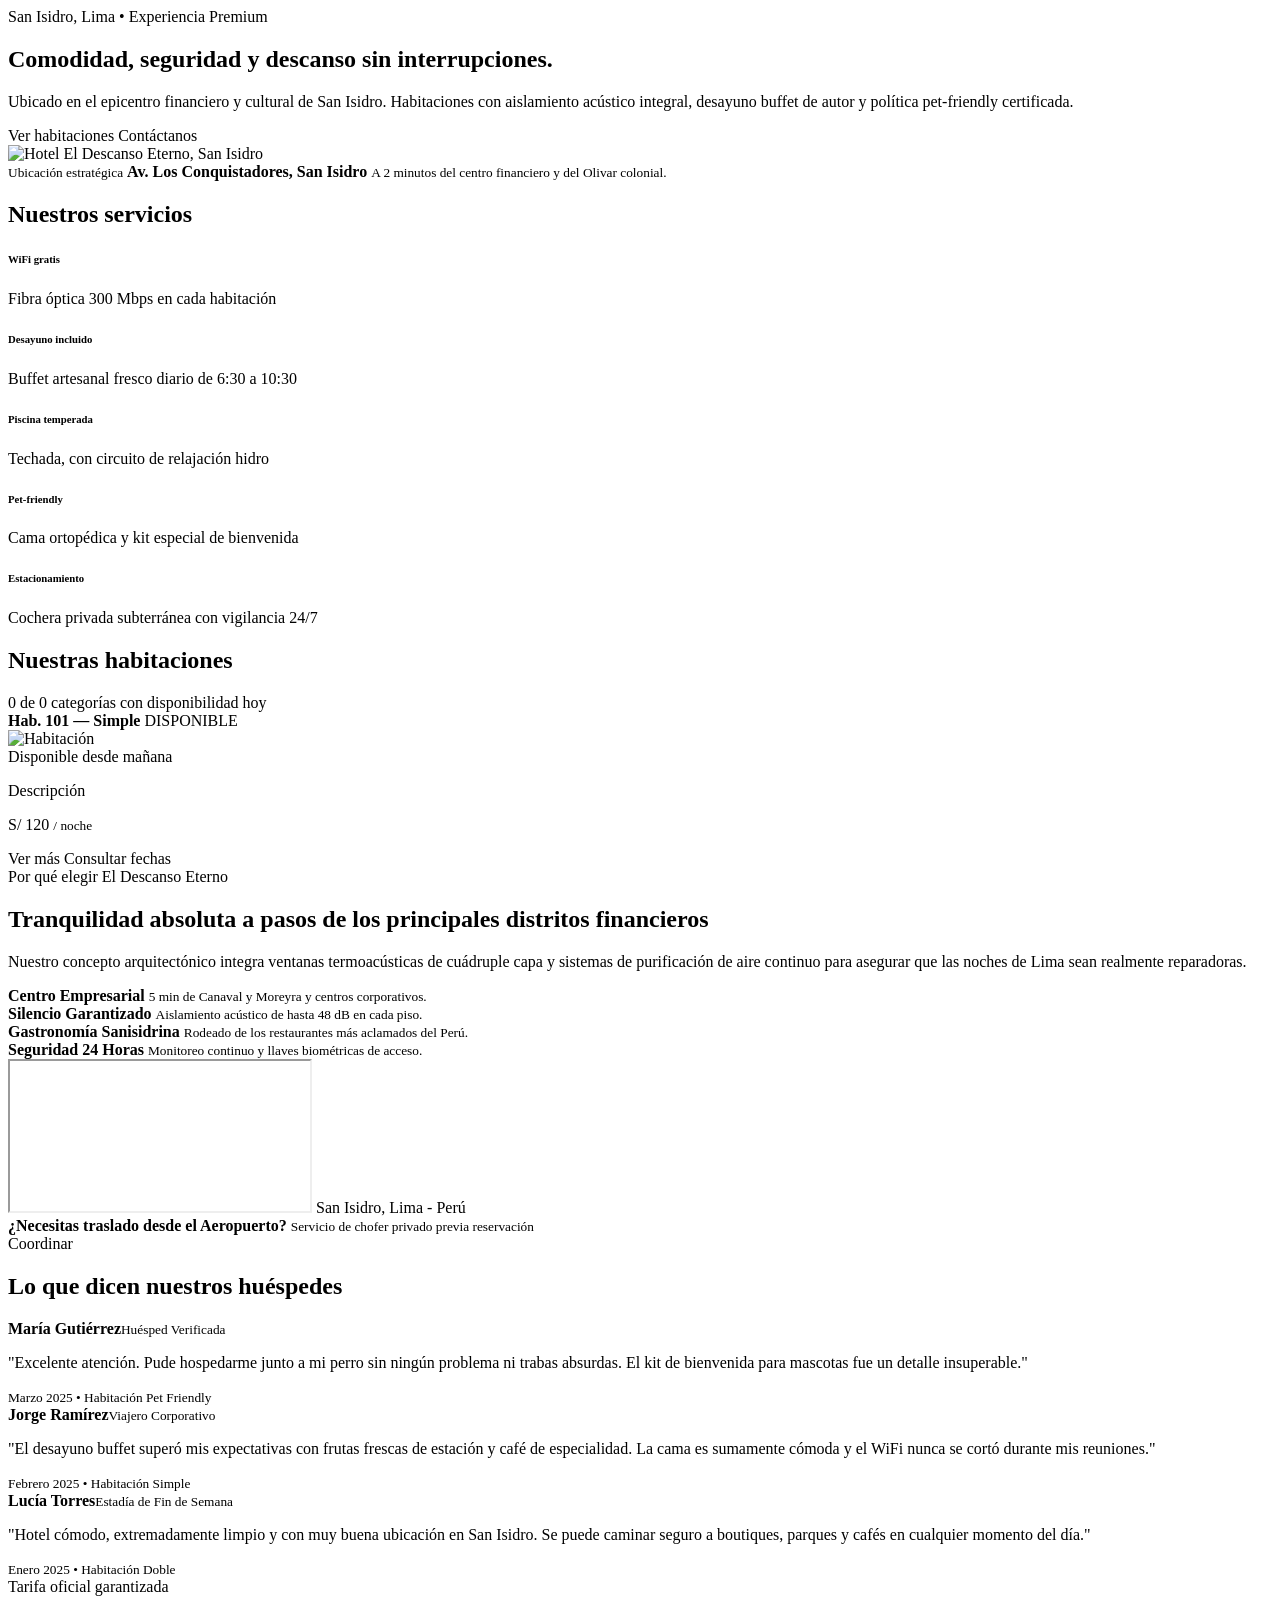
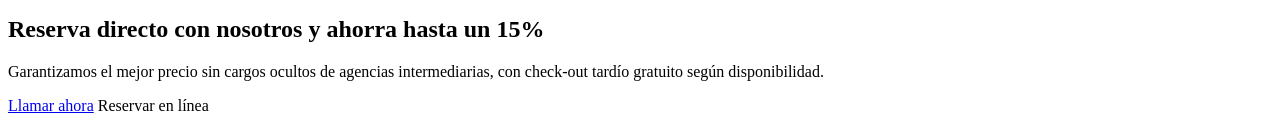
<file: src/main/resources/templates/index.html>
<!DOCTYPE html>
<html xmlns:th="http://www.thymeleaf.org" xmlns:layout="http://www.ultraq.net.nz/thymeleaf/layout"
      layout:decorate="~{fragments/template}" lang="es">

<head>
    <title>Inicio — Hotel El Descanso Eterno</title>
</head>

<body>
<div layout:fragment="content">

    <section class="hero-home">
        <div class="container-xl">
            <div class="row align-items-center g-5">
                <div class="col-lg-7">
                    <span class="hero-pill"><i class="bi bi-star me-1"></i>San Isidro, Lima • Experiencia Premium</span>
                    <h1 class="hero-title mt-3">Comodidad, seguridad y descanso sin interrupciones.</h1>
                    <p class="hero-lead">
                        Ubicado en el epicentro financiero y cultural de San Isidro. Habitaciones con aislamiento
                        acústico integral, desayuno buffet de autor y política pet-friendly certificada.
                    </p>
                    <div class="d-flex flex-wrap gap-3 mt-4">
                        <a th:href="@{/habitaciones}" class="btn btn-peach fw-bold px-4">
                            <i class="bi bi-door-open me-2"></i>Ver habitaciones
                        </a>
                        <a th:href="@{/contacto}" class="btn btn-ghost px-4">
                            <i class="bi bi-chat-square-text me-2"></i>Contáctanos
                        </a>
                    </div>
                </div>
                <div class="col-lg-5">
                    <div class="hero-card">
                        <img th:src="@{/img/isidro2.jpg}" alt="Hotel El Descanso Eterno, San Isidro">
                        <div class="hero-card-caption">
                            <small class="text-uppercase fw-bold text-brand-peach">Ubicación estratégica</small>
                            <strong class="d-block fs-5">Av. Los Conquistadores, San Isidro</strong>
                            <small class="text-white-50">A 2 minutos del centro financiero y del Olivar colonial.</small>
                        </div>
                    </div>
                </div>
            </div>
        </div>
    </section>

    <section class="container-xl section-block">
        <h2 class="section-title"><i class="bi bi-stars me-2 text-brand"></i>Nuestros servicios</h2>
        <div class="row row-cols-2 row-cols-md-3 row-cols-lg-5 g-3 text-center">
            <div class="col">
                <div class="servicio-card h-100">
                    <span class="servicio-icon bg-brand-soft text-brand"><i class="bi bi-wifi"></i></span>
                    <h6>WiFi gratis</h6>
                    <p>Fibra óptica 300 Mbps en cada habitación</p>
                </div>
            </div>
            <div class="col">
                <div class="servicio-card h-100">
                    <span class="servicio-icon bg-peach-soft text-peach"><i class="bi bi-cup-hot"></i></span>
                    <h6>Desayuno incluido</h6>
                    <p>Buffet artesanal fresco diario de 6:30 a 10:30</p>
                </div>
            </div>
            <div class="col">
                <div class="servicio-card h-100">
                    <span class="servicio-icon bg-brand-soft text-brand"><i class="bi bi-water"></i></span>
                    <h6>Piscina temperada</h6>
                    <p>Techada, con circuito de relajación hidro</p>
                </div>
            </div>
            <div class="col">
                <div class="servicio-card h-100">
                    <span class="servicio-icon bg-danger-soft text-danger"><i class="bi bi-heart-fill"></i></span>
                    <h6>Pet-friendly</h6>
                    <p>Cama ortopédica y kit especial de bienvenida</p>
                </div>
            </div>
            <div class="col">
                <div class="servicio-card h-100">
                    <span class="servicio-icon bg-neutral-soft text-navy"><i class="bi bi-p-square-fill"></i></span>
                    <h6>Estacionamiento</h6>
                    <p>Cochera privada subterránea con vigilancia 24/7</p>
                </div>
            </div>
        </div>
    </section>

    <section class="band-soft">
        <div class="container-xl section-block">
            <div class="d-flex flex-wrap justify-content-between align-items-center gap-3 mb-4">
                <h2 class="section-title mb-0"><i class="bi bi-buildings me-2 text-brand"></i>Nuestras habitaciones</h2>
                <span class="pill-info">
                    <i class="bi bi-circle-fill me-2"></i>
                    <span th:text="${habitacionesLibres}">0</span> de
                    <span th:text="${totalHabitaciones}">0</span> categorías con disponibilidad hoy
                </span>
            </div>
            <div class="row row-cols-1 row-cols-md-2 row-cols-lg-4 g-3">
                <div class="col" th:each="h : ${habitaciones}">
                    <div class="room-card h-100">
                        <div class="d-flex justify-content-between align-items-start gap-2 mb-3">
                            <strong class="room-title" th:text="|Hab. ${h.numero} — ${h.tipo}|">Hab. 101 — Simple</strong>
                            <span class="room-badge" th:classappend="${h.disponible} ? 'is-ok' : 'is-busy'"
                                  th:text="${h.disponible} ? 'DISPONIBLE' : 'OCUPADA HOY'">DISPONIBLE</span>
                        </div>
                        <div class="room-photo">
                            <img th:if="${h.imagen != null}" th:src="@{/{img}(img=${h.imagen})}" th:alt="${h.tipo}" alt="Habitación">
                            <div th:unless="${h.imagen != null}" class="room-photo-ph">
                                <i class="bi" th:classappend="${h.icono}"></i>
                            </div>
                            <span th:unless="${h.disponible}" class="room-photo-tag">Disponible desde mañana</span>
                        </div>
                        <p class="room-desc" th:text="${h.descripcion}">Descripción</p>
                        <p class="room-price">
                            S/ <span th:text="${#numbers.formatInteger(h.precio, 1)}">120</span>
                            <small>/ noche</small>
                        </p>
                        <a th:if="${h.disponible}" th:href="@{/habitaciones}" class="btn btn-brand btn-sm w-100">
                            <i class="bi bi-eye me-1"></i>Ver más
                        </a>
                        <a th:unless="${h.disponible}" th:href="@{/habitaciones#formularioSolicitud}"
                           class="btn btn-disabled-look btn-sm w-100">
                            <i class="bi bi-calendar-event me-1"></i>Consultar fechas
                        </a>
                    </div>
                </div>
            </div>
        </div>
    </section>

    <section class="container-xl section-block">
        <div class="why-box">
            <div class="row g-4 align-items-stretch">
                <div class="col-lg-7">
                    <span class="why-tag"><i class="bi bi-patch-check me-1"></i>Por qué elegir El Descanso Eterno</span>
                    <h2 class="why-title">Tranquilidad absoluta a pasos de los principales distritos financieros</h2>
                    <p class="text-muted">
                        Nuestro concepto arquitectónico integra ventanas termoacústicas de cuádruple capa y sistemas
                        de purificación de aire continuo para asegurar que las noches de Lima sean realmente reparadoras.
                    </p>
                    <div class="row g-3 mt-1">
                        <div class="col-sm-6 why-item">
                            <i class="bi bi-buildings text-brand"></i>
                            <div><strong>Centro Empresarial</strong>
                                <small>5 min de Canaval y Moreyra y centros corporativos.</small></div>
                        </div>
                        <div class="col-sm-6 why-item">
                            <i class="bi bi-volume-mute text-brand"></i>
                            <div><strong>Silencio Garantizado</strong>
                                <small>Aislamiento acústico de hasta 48 dB en cada piso.</small></div>
                        </div>
                        <div class="col-sm-6 why-item">
                            <i class="bi bi-cup-straw text-brand"></i>
                            <div><strong>Gastronomía Sanisidrina</strong>
                                <small>Rodeado de los restaurantes más aclamados del Perú.</small></div>
                        </div>
                        <div class="col-sm-6 why-item">
                            <i class="bi bi-shield-check text-brand"></i>
                            <div><strong>Seguridad 24 Horas</strong>
                                <small>Monitoreo continuo y llaves biométricas de acceso.</small></div>
                        </div>
                    </div>
                </div>
                <div class="col-lg-5">
                    <div class="why-map">
                        <iframe title="Ubicación del hotel" loading="lazy"
                                src="https://maps.google.com/maps?q=Av.+Los+Conquistadores+840,+San+Isidro,+Lima&amp;output=embed"></iframe>
                        <span class="why-map-tag"><i class="bi bi-geo-alt-fill me-1 text-brand"></i>San Isidro, Lima - Perú</span>
                    </div>
                    <div class="why-transfer">
                        <div>
                            <strong>¿Necesitas traslado desde el Aeropuerto?</strong>
                            <small class="d-block text-muted">Servicio de chofer privado previa reservación</small>
                        </div>
                        <a th:href="@{/contacto}" class="btn btn-soft btn-sm">Coordinar</a>
                    </div>
                </div>
            </div>
        </div>
    </section>

    <section class="band-soft">
        <div class="container-xl section-block">
            <h2 class="section-title"><i class="bi bi-quote me-2 text-peach"></i>Lo que dicen nuestros huéspedes</h2>
            <div class="row row-cols-1 row-cols-md-3 g-3">
                <div class="col">
                    <div class="testi-card h-100">
                        <div class="d-flex justify-content-between"><strong>María Gutiérrez</strong><small class="testi-tag">Huésped Verificada</small></div>
                        <div class="stars"><i class="bi bi-star-fill"></i><i class="bi bi-star-fill"></i><i class="bi bi-star-fill"></i><i class="bi bi-star-fill"></i><i class="bi bi-star-fill"></i></div>
                        <p>"Excelente atención. Pude hospedarme junto a mi perro sin ningún problema ni trabas absurdas. El kit de bienvenida para mascotas fue un detalle insuperable."</p>
                        <small class="testi-foot"><i class="bi bi-calendar3 me-1"></i>Marzo 2025 • Habitación Pet Friendly</small>
                    </div>
                </div>
                <div class="col">
                    <div class="testi-card h-100">
                        <div class="d-flex justify-content-between"><strong>Jorge Ramírez</strong><small class="testi-tag">Viajero Corporativo</small></div>
                        <div class="stars"><i class="bi bi-star-fill"></i><i class="bi bi-star-fill"></i><i class="bi bi-star-fill"></i><i class="bi bi-star-fill"></i><i class="bi bi-star-fill"></i></div>
                        <p>"El desayuno buffet superó mis expectativas con frutas frescas de estación y café de especialidad. La cama es sumamente cómoda y el WiFi nunca se cortó durante mis reuniones."</p>
                        <small class="testi-foot"><i class="bi bi-calendar3 me-1"></i>Febrero 2025 • Habitación Simple</small>
                    </div>
                </div>
                <div class="col">
                    <div class="testi-card h-100">
                        <div class="d-flex justify-content-between"><strong>Lucía Torres</strong><small class="testi-tag">Estadía de Fin de Semana</small></div>
                        <div class="stars"><i class="bi bi-star-fill"></i><i class="bi bi-star-fill"></i><i class="bi bi-star-fill"></i><i class="bi bi-star-fill"></i><i class="bi bi-star-half"></i></div>
                        <p>"Hotel cómodo, extremadamente limpio y con muy buena ubicación en San Isidro. Se puede caminar seguro a boutiques, parques y cafés en cualquier momento del día."</p>
                        <small class="testi-foot"><i class="bi bi-calendar3 me-1"></i>Enero 2025 • Habitación Doble</small>
                    </div>
                </div>
            </div>
        </div>
    </section>

    <section class="container-xl section-block">
        <div class="cta-box">
            <div class="row align-items-center g-3">
                <div class="col-lg-8">
                    <span class="cta-tag"><i class="bi bi-tag me-1"></i>Tarifa oficial garantizada</span>
                    <h2 class="cta-title">Reserva directo con nosotros y ahorra hasta un 15%</h2>
                    <p class="mb-0 cta-text">
                        Garantizamos el mejor precio sin cargos ocultos de agencias intermediarias, con check-out tardío
                        gratuito según disponibilidad.
                    </p>
                </div>
                <div class="col-lg-4 d-flex flex-wrap gap-2 justify-content-lg-end">
                    <a href="tel:+5114225890" class="btn btn-light fw-semibold"><i class="bi bi-telephone me-2"></i>Llamar ahora</a>
                    <a th:href="@{/habitaciones#formularioSolicitud}" class="btn btn-peach fw-bold">Reservar en línea</a>
                </div>
            </div>
        </div>
    </section>

</div>

<th:block layout:fragment="scripts">
    <script>
        document.addEventListener('DOMContentLoaded', () => {
            const ci = document.getElementById('checkin');
            const co = document.getElementById('checkout');
            if (!ci || !co) return;
            const iso = d => d.toISOString().slice(0, 10);
            const hoy = new Date();
            const salida = new Date(hoy.getTime() + 3 * 86400000);
            ci.min = iso(hoy); ci.value = iso(hoy);
            co.min = iso(hoy); co.value = iso(salida);
            ci.addEventListener('change', () => {
                co.min = ci.value;
                if (co.value < ci.value) co.value = ci.value;
            });
        });
    </script>
</th:block>
</body>
</html>
</file>
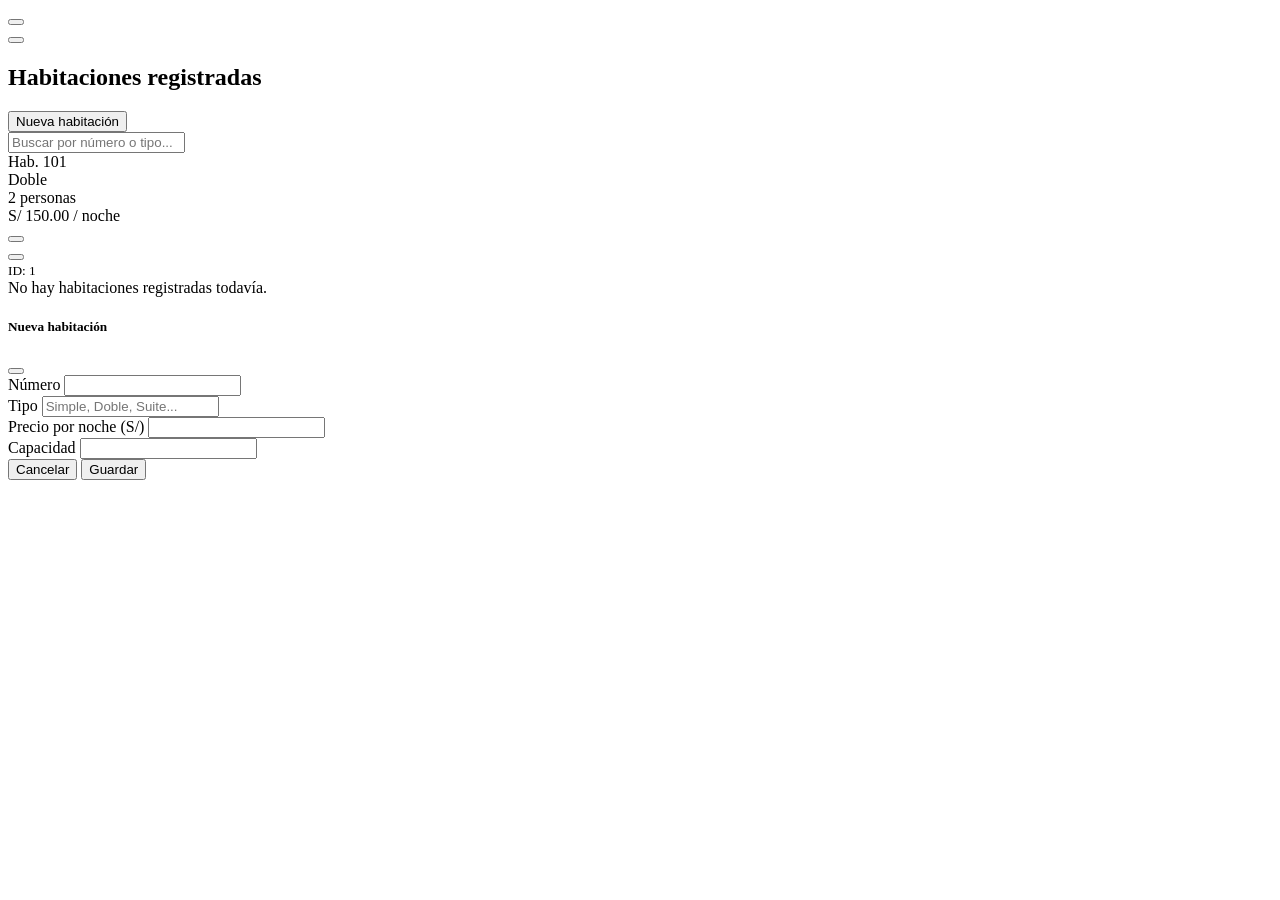
<file: src/main/resources/templates/admin-habitaciones.html>
<!DOCTYPE html>
<html xmlns:th="http://www.thymeleaf.org" xmlns:layout="http://www.ultraq.net.nz/thymeleaf/layout"
      layout:decorate="~{fragments/template}" lang="es">
<head>
    <meta charset="UTF-8">
    <title>Gestión de habitaciones — Hotel El Descanso Eterno</title>
</head>
<body>
<div layout:fragment="content">
    <div class="container-xl py-4 py-lg-5">

        <div class="alert alert-success alert-dismissible fade show" th:if="${mensajeExito != null}">
            <span th:text="${mensajeExito}"></span>
            <button type="button" class="btn-close" data-bs-dismiss="alert"></button>
        </div>
        <div class="alert alert-danger alert-dismissible fade show" th:if="${mensajeError != null}">
            <span th:text="${mensajeError}"></span>
            <button type="button" class="btn-close" data-bs-dismiss="alert"></button>
        </div>

        <div class="d-flex justify-content-between align-items-center mb-3">
            <h2 class="page-title"><i class="bi bi-door-closed-fill me-2"></i>Habitaciones registradas</h2>
            <button type="button" class="btn btn-primary fw-semibold" onclick="nuevaHabitacion()">
                <i class="bi bi-plus-lg me-1"></i>Nueva habitación
            </button>
        </div>

        <div class="row g-2 mb-4">
            <div class="col-lg-5">
                <input type="text" id="gBuscar" class="form-control filter-control"
                       placeholder="Buscar por número o tipo...">
            </div>
        </div>

        <div class="row g-3" id="gridHabitaciones">
            <div class="col-md-6 col-lg-4 room-item" th:each="h : ${habitaciones}"
                 th:attr="data-buscar=${#strings.toLowerCase(h.numero + ' ' + h.tipo)}">
                <div class="guest-card">
                    <div class="d-flex justify-content-between align-items-start">
                        <div>
                            <div class="guest-name" th:text="|Hab. ${h.numero}|">Hab. 101</div>
                            <div class="guest-info"><i class="bi bi-tag"></i><span th:text="${h.tipo}">Doble</span></div>
                            <div class="guest-info"><i class="bi bi-people"></i><span th:text="${h.capacidad} + ' personas'">2 personas</span></div>
                            <div class="guest-info">
                                <i class="bi bi-cash"></i>
                                <span th:text="'S/ ' + ${#numbers.formatDecimal(h.precio, 1, 2)} + ' / noche'">S/ 150.00 / noche</span>
                            </div>
                        </div>
                        <div class="d-flex">
                            <button type="button" class="btn-icon btn-icon-edit" title="Editar"
                                    th:attr="data-id=${h.id}, data-numero=${h.numero}, data-tipo=${h.tipo},
                                             data-precio=${h.precio}, data-capacidad=${h.capacidad}"
                                    onclick="editarHabitacion(this)">
                                <i class="bi bi-pencil-fill"></i>
                            </button>
                            <form th:action="@{/admin/habitaciones/eliminar/{id}(id=${h.id})}" method="post"
                                  onsubmit="return confirm('¿Eliminar la habitación ' + '${h.numero}' + '?');" class="d-inline">
                                <button type="submit" class="btn-icon btn-icon-del" title="Eliminar">
                                    <i class="bi bi-trash-fill"></i>
                                </button>
                            </form>
                        </div>
                    </div>
                    <div class="guest-foot">
                        <small class="text-muted" th:text="'ID: ' + ${h.id}">ID: 1</small>
                    </div>
                </div>
            </div>
            <div class="col-12 text-center text-muted py-4" id="gVacio"
                 th:classappend="${#lists.isEmpty(habitaciones)} ? '' : 'd-none'">
                No hay habitaciones registradas todavía.
            </div>
        </div>
    </div>

    <div class="modal fade" id="modalHabitacion" tabindex="-1">
        <div class="modal-dialog modal-dialog-centered">
            <form class="modal-content needs-validation" novalidate th:action="@{/admin/habitaciones/guardar}" method="post">
                <div class="modal-header">
                    <h5 class="modal-title" id="tituloModalHabitacion">Nueva habitación</h5>
                    <button type="button" class="btn-close" data-bs-dismiss="modal"></button>
                </div>
                <div class="modal-body">
                    <input type="hidden" name="id" id="hbId">
                    <div class="row g-3 mb-3">
                        <div class="col-6">
                            <label class="form-label fw-semibold">Número</label>
                            <input type="text" name="numero" id="hbNumero" class="form-control" required maxlength="50">
                        </div>
                        <div class="col-6">
                            <label class="form-label fw-semibold">Tipo</label>
                            <input type="text" name="tipo" id="hbTipo" class="form-control" required maxlength="50"
                                   placeholder="Simple, Doble, Suite...">
                        </div>
                    </div>
                    <div class="row g-3">
                        <div class="col-6">
                            <label class="form-label fw-semibold">Precio por noche (S/)</label>
                            <input type="number" step="0.01" min="0.01" name="precio" id="hbPrecio" class="form-control" required>
                        </div>
                        <div class="col-6">
                            <label class="form-label fw-semibold">Capacidad</label>
                            <input type="number" step="1" min="1" name="capacidad" id="hbCapacidad" class="form-control" required>
                        </div>
                    </div>
                </div>
                <div class="modal-footer">
                    <button type="button" class="btn btn-light border" data-bs-dismiss="modal">Cancelar</button>
                    <button type="submit" class="btn btn-primary">Guardar</button>
                </div>
            </form>
        </div>
    </div>
</div>

<th:block layout:fragment="scripts">
    <script>
        const gBuscar = document.getElementById('gBuscar');

        function filtrarHabitaciones() {
            const q = gBuscar.value.trim().toLowerCase();
            let n = 0;
            document.querySelectorAll('.room-item').forEach(c => {
                const ok = c.dataset.buscar.includes(q);
                c.classList.toggle('d-none', !ok);
                if (ok) n++;
            });
            document.getElementById('gVacio').classList.toggle('d-none', n > 0);
        }
        gBuscar.addEventListener('input', filtrarHabitaciones);

        const modalHabitacion = new bootstrap.Modal(document.getElementById('modalHabitacion'));

        function nuevaHabitacion() {
            const f = document.querySelector('#modalHabitacion form');
            f.reset(); f.classList.remove('was-validated');
            document.getElementById('hbId').value = '';
            document.getElementById('tituloModalHabitacion').textContent = 'Nueva habitación';
            modalHabitacion.show();
        }

        function editarHabitacion(btn) {
            const d = btn.dataset;
            document.querySelector('#modalHabitacion form').classList.remove('was-validated');
            document.getElementById('tituloModalHabitacion').textContent = 'Editar habitación';
            document.getElementById('hbId').value = d.id;
            document.getElementById('hbNumero').value = d.numero;
            document.getElementById('hbTipo').value = d.tipo;
            document.getElementById('hbPrecio').value = d.precio;
            document.getElementById('hbCapacidad').value = d.capacidad;
            modalHabitacion.show();
        }
    </script>
</th:block>
</body>
</html>
</file>
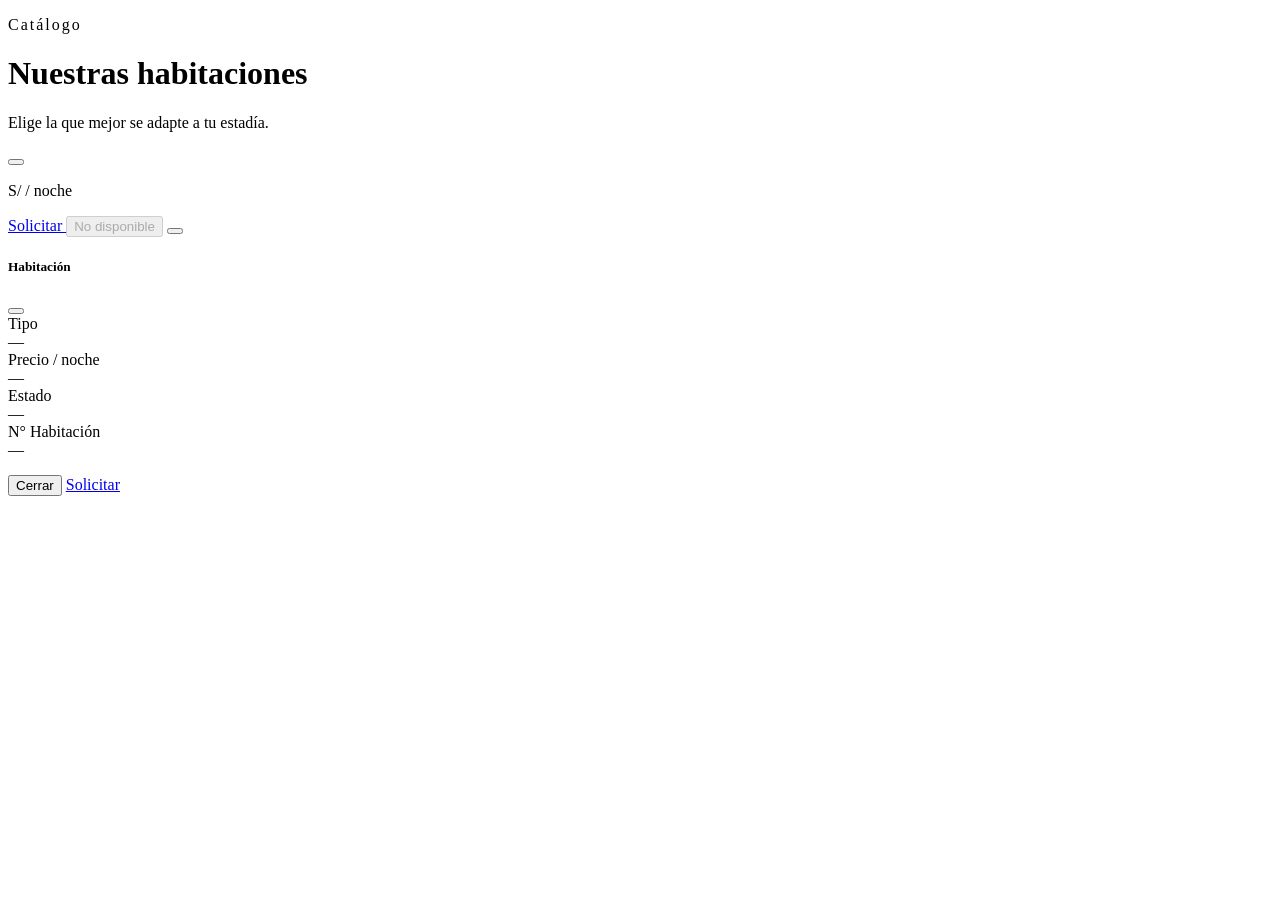
<file: src/main/resources/templates/habitaciones.html>
<!DOCTYPE html>
<html xmlns:th="http://www.thymeleaf.org" xmlns:layout="http://www.ultraq.net.nz/thymeleaf/layout"
      layout:decorate="~{fragments/template}" lang="es">

<head>
    <title>Habitaciones — Hotel El Descanso Eterno</title>
</head>

<body>
<div layout:fragment="content">

    <div class="bg-secondary text-white py-5">
        <div class="container">
            <p class="text-uppercase text-warning fw-bold small mb-2" style="letter-spacing:2px">Catálogo</p>
            <h1 class="display-5 fw-bold">Nuestras habitaciones</h1>
            <p class="lead text-white-50 mt-2 mb-0">Elige la que mejor se adapte a tu estadía.</p>
        </div>
    </div>

    <div class="container mt-4">
        <div class="alert alert-success alert-dismissible fade show" th:if="${mensajeExito != null}">
            <span th:text="${mensajeExito}"></span>
            <button type="button" class="btn-close" data-bs-dismiss="alert"></button>
        </div>
    </div>

    <section class="container my-5">
        <div class="row row-cols-1 row-cols-md-2 row-cols-lg-3 g-4">
            <div class="col" th:each="h : ${habitaciones}">
                <div class="card h-100">
                    <div class="card-header d-flex justify-content-between align-items-center" th:classappend="${h.headerClass}">
                        <span th:text="|Hab. ${h.numero} — ${h.tipo}|"></span>
                        <span class="badge" th:classappend="${h.estadoBadgeClass}" th:text="${h.estadoMostrado}"></span>
                    </div>
                    <div class="card-body">
                        <p class="card-text text-muted" th:text="${h.descripcion}"></p>
                        <p class="fw-bold fs-5 text-warning mb-0">
                            S/ <span th:text="${#numbers.formatInteger(h.precio, 1)}"></span>
                            <span class="text-muted fw-normal fs-6">/ noche</span>
                        </p>
                    </div>
                    <div class="card-footer d-flex gap-2">
                        <a th:if="${h.disponible}" href="#formularioSolicitud" class="btn btn-primary btn-sm w-100">
                            <i class="bi bi-calendar-plus me-1"></i>Solicitar
                        </a>
                        <button th:unless="${h.disponible}" class="btn btn-secondary btn-sm w-100" disabled>No disponible</button>
                        <button class="btn btn-outline-secondary btn-sm"
                                th:attr="data-numero=${h.numero}, data-tipo=${h.tipo}, data-precio=${h.precio},
                                         data-estado=${h.estadoMostrado}, data-descripcion=${h.descripcion},
                                         data-amenidades=${h.amenidadesStr}"
                                onclick="abrirDetalle(this)" data-bs-toggle="modal" data-bs-target="#modalDetalleHab">
                            <i class="bi bi-eye"></i>
                        </button>
                    </div>
                </div>
            </div>
        </div>
    </section>

    <div class="modal fade" id="modalDetalleHab" tabindex="-1">
        <div class="modal-dialog">
            <div class="modal-content">
                <div class="modal-header bg-warning text-dark">
                    <h5 class="modal-title fw-bold" id="detalleTitulo"><i class="bi bi-door-closed me-2"></i>Habitación</h5>
                    <button type="button" class="btn-close" data-bs-dismiss="modal"></button>
                </div>
                <div class="modal-body">
                    <div class="row g-2 mb-3">
                        <div class="col-6">
                            <div class="p-2 bg-light rounded text-center">
                                <div class="text-muted small">Tipo</div>
                                <div class="fw-bold" id="detalleTipo">—</div>
                            </div>
                        </div>
                        <div class="col-6">
                            <div class="p-2 bg-light rounded text-center">
                                <div class="text-muted small">Precio / noche</div>
                                <div class="fw-bold text-warning" id="detallePrecio">—</div>
                            </div>
                        </div>
                        <div class="col-6">
                            <div class="p-2 bg-light rounded text-center">
                                <div class="text-muted small">Estado</div>
                                <span class="badge" id="detalleEstadoBadge">—</span>
                            </div>
                        </div>
                        <div class="col-6">
                            <div class="p-2 bg-light rounded text-center">
                                <div class="text-muted small">N° Habitación</div>
                                <div class="fw-bold" id="detalleNumero">—</div>
                            </div>
                        </div>
                    </div>
                    <p class="text-muted small" id="detalleDescripcion"></p>
                    <div class="d-flex flex-wrap gap-2 mt-2" id="detalleAmenidades"></div>
                </div>
                <div class="modal-footer">
                    <button class="btn btn-secondary" data-bs-dismiss="modal">Cerrar</button>
                    <a href="#formularioSolicitud" class="btn btn-primary" data-bs-dismiss="modal">
                        <i class="bi bi-calendar-plus me-1"></i>Solicitar
                    </a>
                </div>
            </div>
        </div>
    </div>

</div>

<th:block layout:fragment="scripts">
    <script>
        function abrirDetalle(btn) {
            const d = btn.dataset;
            document.getElementById('detalleTitulo').innerHTML =
                `<i class="bi bi-door-closed me-2"></i>Hab. ${d.numero} — ${d.tipo}`;
            document.getElementById('detalleTipo').textContent = d.tipo;
            document.getElementById('detallePrecio').textContent = 'S/ ' + parseFloat(d.precio).toFixed(0);
            document.getElementById('detalleNumero').textContent = d.numero;
            document.getElementById('detalleDescripcion').textContent = d.descripcion;
            const badge = document.getElementById('detalleEstadoBadge');
            badge.textContent = d.estado;
            badge.className = 'badge ' + (d.estado === 'Disponible' ? 'bg-success' : 'bg-warning text-dark');
            const cont = document.getElementById('detalleAmenidades');
            cont.innerHTML = '';
            (d.amenidades || '').split(',').filter(a => a.trim()).forEach(a => {
                cont.innerHTML += `<span class="badge bg-secondary"><i class="bi bi-check me-1"></i>${a.trim()}</span>`;
            });
        }
    </script>
</th:block>
</body>
</html>
</file>
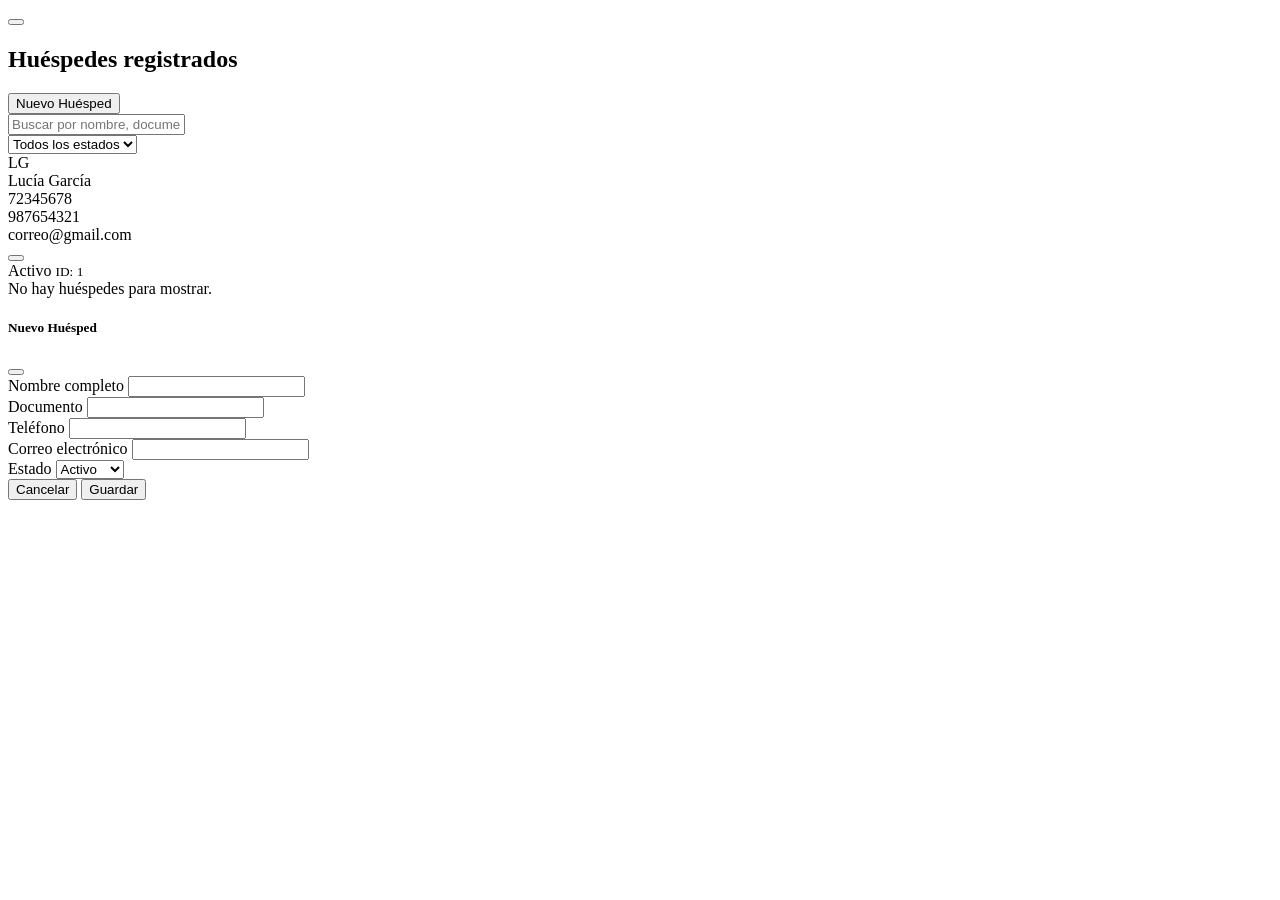
<file: src/main/resources/templates/huespedes.html>
<!DOCTYPE html>
<html xmlns:th="http://www.thymeleaf.org" xmlns:layout="http://www.ultraq.net.nz/thymeleaf/layout"
      layout:decorate="~{fragments/template}" lang="es">
<head>
    <meta charset="UTF-8">
    <title>Huéspedes — Hotel El Descanso Eterno</title>
</head>
<body>
<div layout:fragment="content">
    <div class="container-xl py-4 py-lg-5">

        <div class="alert alert-success alert-dismissible fade show" th:if="${mensajeExito != null}">
            <span th:text="${mensajeExito}"></span>
            <button type="button" class="btn-close" data-bs-dismiss="alert"></button>
        </div>

        <div class="d-flex justify-content-between align-items-center mb-3">
            <h2 class="page-title"><i class="bi bi-person-lines-fill me-2"></i>Huéspedes registrados</h2>
            <button type="button" class="btn btn-primary fw-semibold" onclick="nuevoHuesped()">
                <i class="bi bi-plus-lg me-1"></i>Nuevo Huésped
            </button>
        </div>

        <div class="row g-2 mb-4">
            <div class="col-lg-5">
                <input type="text" id="gBuscar" class="form-control filter-control"
                       placeholder="Buscar por nombre, documento o correo...">
            </div>
            <div class="col-lg-3 col-6">
                <select id="gEstado" class="form-select filter-control">
                    <option value="">Todos los estados</option>
                    <option value="activo">Activo</option>
                    <option value="inactivo">Inactivo</option>
                </select>
            </div>
        </div>

        <div class="row g-3" id="gridHuespedes">
            <div class="col-md-6 col-lg-4 guest-item" th:each="h : ${huespedes}"
                 th:attr="data-buscar=${#strings.toLowerCase(h.nombreCompleto + ' ' + h.documento + ' ' + h.email)},
                          data-estado=${#strings.toLowerCase(h.estado)}">
                <div class="guest-card">
                    <div class="d-flex gap-3">
                        <div class="guest-avatar" th:text="${h.iniciales}">LG</div>
                        <div class="flex-grow-1 min-w-0">
                            <div class="guest-name text-truncate" th:text="${h.nombreCompleto}">Lucía García</div>
                            <div class="guest-info"><i class="bi bi-person-vcard"></i><span th:text="${h.documento}">72345678</span></div>
                            <div class="guest-info"><i class="bi bi-telephone"></i><span th:text="${h.telefono}">987654321</span></div>
                            <div class="guest-info text-truncate"><i class="bi bi-envelope"></i><span th:text="${h.email}">correo@gmail.com</span></div>
                        </div>
                        <div>
                            <button type="button" class="btn-icon btn-icon-edit" title="Editar"
                                    th:attr="data-id=${h.id}, data-nombre=${h.nombreCompleto}, data-documento=${h.documento},
                                             data-telefono=${h.telefono}, data-email=${h.email}, data-estado=${h.estado}"
                                    onclick="editarHuesped(this)">
                                <i class="bi bi-pencil-fill"></i>
                            </button>
                        </div>
                    </div>
                    <div class="guest-foot">
                        <span class="pill-estado" th:classappend="${h.estado == 'Activo'} ? 'pill-ok' : 'pill-neutral'"
                              th:text="${h.estado}">Activo</span>
                        <small class="text-muted" th:text="'ID: ' + ${h.id}">ID: 1</small>
                    </div>
                </div>
            </div>
            <div class="col-12 text-center text-muted py-4" id="gVacio" th:classappend="${#lists.isEmpty(huespedes)} ? '' : 'd-none'">
                No hay huéspedes para mostrar.
            </div>
        </div>
    </div>

    <div class="modal fade" id="modalHuesped" tabindex="-1">
        <div class="modal-dialog modal-dialog-centered">
            <form class="modal-content needs-validation" novalidate th:action="@{/huespedes/guardar}" method="post">
                <div class="modal-header">
                    <h5 class="modal-title" id="tituloModalHuesped">Nuevo Huésped</h5>
                    <button type="button" class="btn-close" data-bs-dismiss="modal"></button>
                </div>
                <div class="modal-body">
                    <input type="hidden" name="id" id="hId">
                    <div class="mb-3">
                        <label class="form-label fw-semibold">Nombre completo</label>
                        <input type="text" name="nombreCompleto" id="hNombre" class="form-control" required maxlength="100">
                    </div>
                    <div class="row g-3 mb-3">
                        <div class="col-6">
                            <label class="form-label fw-semibold">Documento</label>
                            <input type="text" name="documento" id="hDocumento" class="form-control" required maxlength="15">
                        </div>
                        <div class="col-6">
                            <label class="form-label fw-semibold">Teléfono</label>
                            <input type="tel" name="telefono" id="hTelefono" class="form-control" required maxlength="15">
                        </div>
                    </div>
                    <div class="mb-3">
                        <label class="form-label fw-semibold">Correo electrónico</label>
                        <input type="email" name="email" id="hEmail" class="form-control" required>
                    </div>
                    <div>
                        <label class="form-label fw-semibold">Estado</label>
                        <select name="estado" id="hEstado" class="form-select">
                            <option>Activo</option>
                            <option>Inactivo</option>
                        </select>
                    </div>
                </div>
                <div class="modal-footer">
                    <button type="button" class="btn btn-light border" data-bs-dismiss="modal">Cancelar</button>
                    <button type="submit" class="btn btn-primary">Guardar</button>
                </div>
            </form>
        </div>
    </div>
</div>

<th:block layout:fragment="scripts">
    <script>
        const gBuscar = document.getElementById('gBuscar');
        const gEstado = document.getElementById('gEstado');

        function filtrarHuespedes() {
            const q = gBuscar.value.trim().toLowerCase();
            let n = 0;
            document.querySelectorAll('.guest-item').forEach(c => {
                const ok = c.dataset.buscar.includes(q) && (!gEstado.value || c.dataset.estado === gEstado.value);
                c.classList.toggle('d-none', !ok);
                if (ok) n++;
            });
            document.getElementById('gVacio').classList.toggle('d-none', n > 0);
        }
        gBuscar.addEventListener('input', filtrarHuespedes);
        gEstado.addEventListener('input', filtrarHuespedes);

        const modalHuesped = new bootstrap.Modal(document.getElementById('modalHuesped'));

        function nuevoHuesped() {
            const f = document.querySelector('#modalHuesped form');
            f.reset(); f.classList.remove('was-validated');
            document.getElementById('hId').value = '';
            document.getElementById('tituloModalHuesped').textContent = 'Nuevo Huésped';
            modalHuesped.show();
        }

        function editarHuesped(btn) {
            const d = btn.dataset;
            document.querySelector('#modalHuesped form').classList.remove('was-validated');
            document.getElementById('tituloModalHuesped').textContent = 'Editar Huésped';
            document.getElementById('hId').value = d.id;
            document.getElementById('hNombre').value = d.nombre;
            document.getElementById('hDocumento').value = d.documento;
            document.getElementById('hTelefono').value = d.telefono;
            document.getElementById('hEmail').value = d.email;
            document.getElementById('hEstado').value = d.estado;
            modalHuesped.show();
        }
    </script>
</th:block>
</body>
</html>
</file>
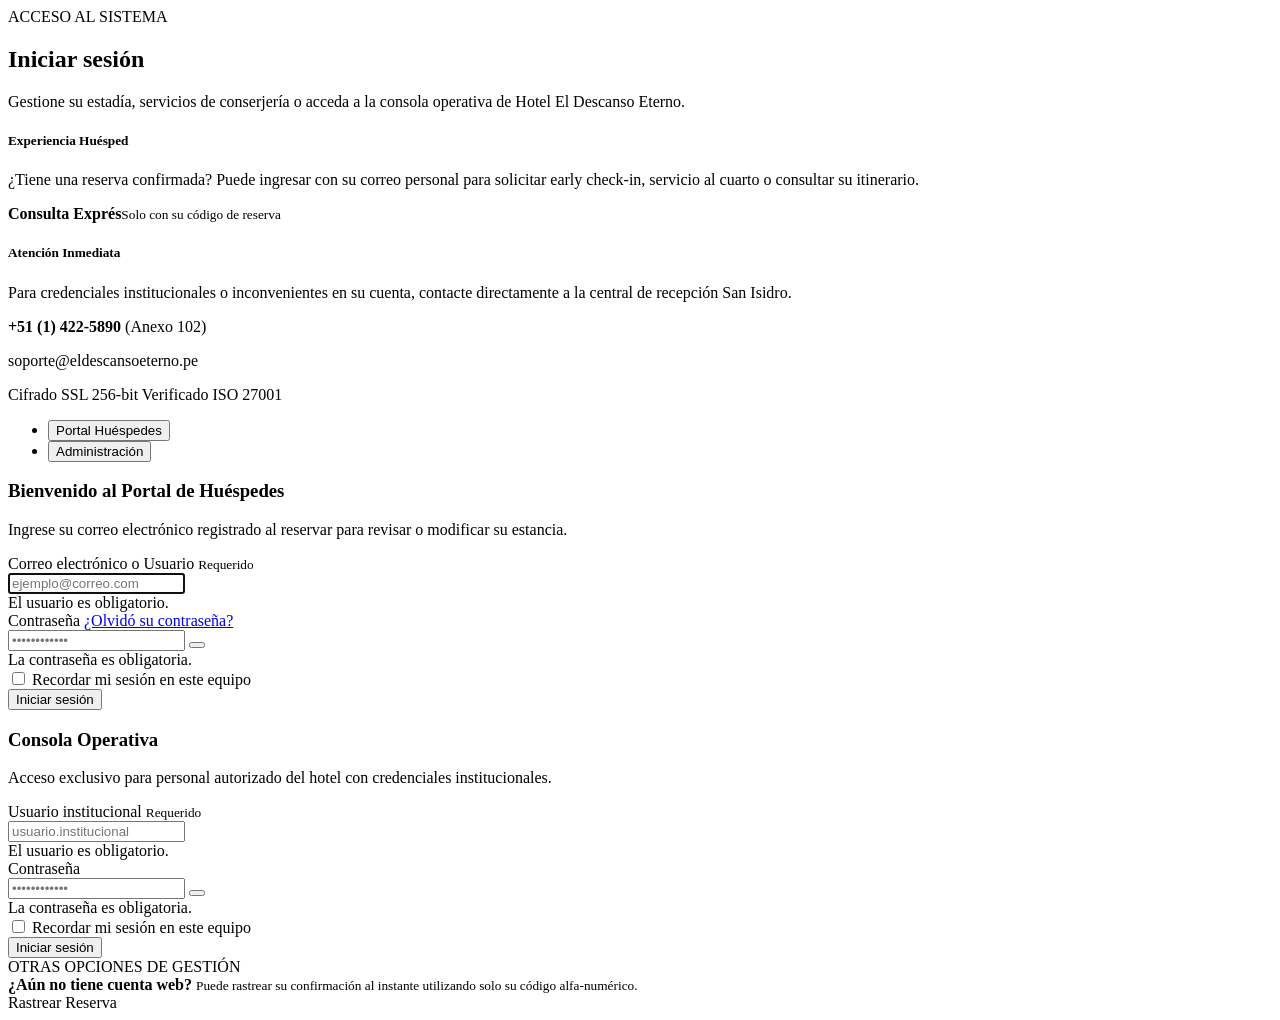
<file: src/main/resources/templates/login.html>
<!DOCTYPE html>
<html xmlns:th="http://www.thymeleaf.org" xmlns:layout="http://www.ultraq.net.nz/thymeleaf/layout"
      layout:decorate="~{fragments/template}" lang="es">

<head>
    <title>Iniciar sesión — Hotel El Descanso Eterno</title>
</head>

<body>
<div layout:fragment="content">

    <section class="login-hero">
        <div class="container-xl">
            <span class="hero-pill"><i class="bi bi-circle-fill me-1"></i>ACCESO AL SISTEMA</span>
            <h1 class="hero-title mt-2 mb-2">Iniciar sesión</h1>
            <p class="hero-lead mb-0">
                Gestione su estadía, servicios de conserjería o acceda a la consola operativa de Hotel El Descanso Eterno.
            </p>
        </div>
    </section>

    <section class="login-body">
        <div class="container-xl">
            <div class="row g-4">

                <div class="col-lg-4 order-2 order-lg-1 login-side">
                    <div class="side-card mb-3">
                        <h5 class="side-title"><i class="bi bi-star text-brand me-2"></i>Experiencia Huésped</h5>
                        <p class="text-muted">
                            ¿Tiene una reserva confirmada? Puede ingresar con su correo personal para solicitar
                            early check-in, servicio al cuarto o consultar su itinerario.
                        </p>
                        <a th:href="@{/contacto}" class="express-link">
                            <i class="bi bi-ticket-perforated text-brand fs-4"></i>
                            <span><strong>Consulta Exprés</strong><small class="d-block text-muted">Solo con su código de reserva</small></span>
                            <i class="bi bi-arrow-right express-arrow"></i>
                        </a>
                    </div>

                    <div class="side-card mb-3">
                        <h5 class="side-title"><i class="bi bi-headset text-peach me-2"></i>Atención Inmediata</h5>
                        <p class="text-muted small">
                            Para credenciales institucionales o inconvenientes en su cuenta, contacte directamente
                            a la central de recepción San Isidro.
                        </p>
                        <p class="mb-1 small"><i class="bi bi-telephone-inbound text-brand me-2"></i><strong>+51 (1) 422-5890</strong> <span class="text-muted">(Anexo 102)</span></p>
                        <p class="mb-0 small text-muted"><i class="bi bi-envelope-at text-brand me-2"></i>soporte@eldescansoeterno.pe</p>
                    </div>

                    <div class="ssl-strip">
                        <span><i class="bi bi-lock me-2"></i>Cifrado SSL 256-bit Verificado</span>
                        <span class="text-peach">ISO 27001</span>
                    </div>
                </div>

                <div class="col-lg-8 order-1 order-lg-2">
                    <div class="login-card">

                        <ul class="nav nav-tabs login-tabs" id="loginTabs" role="tablist">
                            <li class="nav-item flex-fill" role="presentation">
                                <button class="nav-link active w-100" id="tab-huesped" data-bs-toggle="tab"
                                        data-bs-target="#pane-huesped" type="button" role="tab">
                                    <i class="bi bi-luggage me-2"></i>Portal Huéspedes
                                </button>
                            </li>
                            <li class="nav-item flex-fill" role="presentation">
                                <button class="nav-link w-100" id="tab-admin" data-bs-toggle="tab"
                                        data-bs-target="#pane-admin" type="button" role="tab">
                                    <i class="bi bi-shield-lock me-2"></i>Administración
                                </button>
                            </li>
                        </ul>

                        <div class="login-form-wrap">
                            <div class="alert alert-success" th:if="${mensajeExito != null}" th:text="${mensajeExito}"></div>

                            <div class="tab-content">

                                <div class="tab-pane fade show active" id="pane-huesped" role="tabpanel">
                                    <h3 class="login-heading">Bienvenido al Portal de Huéspedes</h3>
                                    <p class="text-muted">Ingrese su correo electrónico registrado al reservar para revisar o modificar su estancia.</p>

                                    <form th:action="@{/login}" method="post" class="needs-validation" novalidate>
                                        <div class="d-flex justify-content-between">
                                            <label class="form-label fw-semibold" for="userH">Correo electrónico o Usuario</label>
                                            <small class="text-muted">Requerido</small>
                                        </div>
                                        <div class="input-icon mb-4">
                                            <i class="bi bi-envelope"></i>
                                            <input type="text" id="userH" class="form-control" name="username"
                                                   placeholder="ejemplo@correo.com" required autofocus>
                                            <div class="invalid-feedback">El usuario es obligatorio.</div>
                                        </div>

                                        <div class="d-flex justify-content-between">
                                            <label class="form-label fw-semibold" for="passH">Contraseña</label>
                                            <a href="#" class="small text-brand text-decoration-none">¿Olvidó su contraseña?</a>
                                        </div>
                                        <div class="input-icon mb-3">
                                            <i class="bi bi-lock"></i>
                                            <input type="password" id="passH" class="form-control" name="password"
                                                   placeholder="••••••••••••" required>
                                            <button type="button" class="toggle-pass" data-target="passH" aria-label="Mostrar contraseña">
                                                <i class="bi bi-eye"></i>
                                            </button>
                                            <div class="invalid-feedback">La contraseña es obligatoria.</div>
                                        </div>

                                        <div class="form-check mb-4">
                                            <input class="form-check-input" type="checkbox" id="recordarH" name="recordar">
                                            <label class="form-check-label" for="recordarH">Recordar mi sesión en este equipo</label>
                                        </div>

                                        <button type="submit" class="btn btn-brand w-100 py-3 fw-semibold">
                                            <i class="bi bi-box-arrow-in-right me-2"></i>Iniciar sesión
                                        </button>
                                    </form>
                                </div>

                                <div class="tab-pane fade" id="pane-admin" role="tabpanel">
                                    <h3 class="login-heading">Consola Operativa</h3>
                                    <p class="text-muted">Acceso exclusivo para personal autorizado del hotel con credenciales institucionales.</p>

                                    <form th:action="@{/login}" method="post" class="needs-validation" novalidate>
                                        <div class="d-flex justify-content-between">
                                            <label class="form-label fw-semibold" for="userA">Usuario institucional</label>
                                            <small class="text-muted">Requerido</small>
                                        </div>
                                        <div class="input-icon mb-4">
                                            <i class="bi bi-person-badge"></i>
                                            <input type="text" id="userA" class="form-control" name="username"
                                                   placeholder="usuario.institucional" required>
                                            <div class="invalid-feedback">El usuario es obligatorio.</div>
                                        </div>

                                        <label class="form-label fw-semibold" for="passA">Contraseña</label>
                                        <div class="input-icon mb-3">
                                            <i class="bi bi-lock"></i>
                                            <input type="password" id="passA" class="form-control" name="password"
                                                   placeholder="••••••••••••" required>
                                            <button type="button" class="toggle-pass" data-target="passA" aria-label="Mostrar contraseña">
                                                <i class="bi bi-eye"></i>
                                            </button>
                                            <div class="invalid-feedback">La contraseña es obligatoria.</div>
                                        </div>

                                        <div class="form-check mb-4">
                                            <input class="form-check-input" type="checkbox" id="recordarA" name="recordar">
                                            <label class="form-check-label" for="recordarA">Recordar mi sesión en este equipo</label>
                                        </div>

                                        <button type="submit" class="btn btn-brand w-100 py-3 fw-semibold">
                                            <i class="bi bi-box-arrow-in-right me-2"></i>Iniciar sesión
                                        </button>
                                    </form>
                                </div>
                            </div>

                            <div class="divider-text"><span>OTRAS OPCIONES DE GESTIÓN</span></div>

                            <div class="track-box">
                                <span class="track-icon"><i class="bi bi-person-vcard"></i></span>
                                <div class="flex-grow-1">
                                    <strong>¿Aún no tiene cuenta web?</strong>
                                    <small class="d-block text-muted">Puede rastrear su confirmación al instante utilizando solo su código alfa-numérico.</small>
                                </div>
                                <a th:href="@{/contacto}" class="btn btn-white-brand">Rastrear Reserva</a>
                            </div>
                        </div>
                    </div>
                </div>

            </div>
        </div>
    </section>

</div>

<th:block layout:fragment="scripts">
    <script>
        document.addEventListener('DOMContentLoaded', () => {
            document.querySelectorAll('.toggle-pass').forEach(btn => {
                btn.addEventListener('click', () => {
                    const input = document.getElementById(btn.dataset.target);
                    const icon = btn.querySelector('i');
                    const show = input.type === 'password';
                    input.type = show ? 'text' : 'password';
                    icon.className = show ? 'bi bi-eye-slash' : 'bi bi-eye';
                });
            });
        });
    </script>
</th:block>
</body>
</html>
</file>
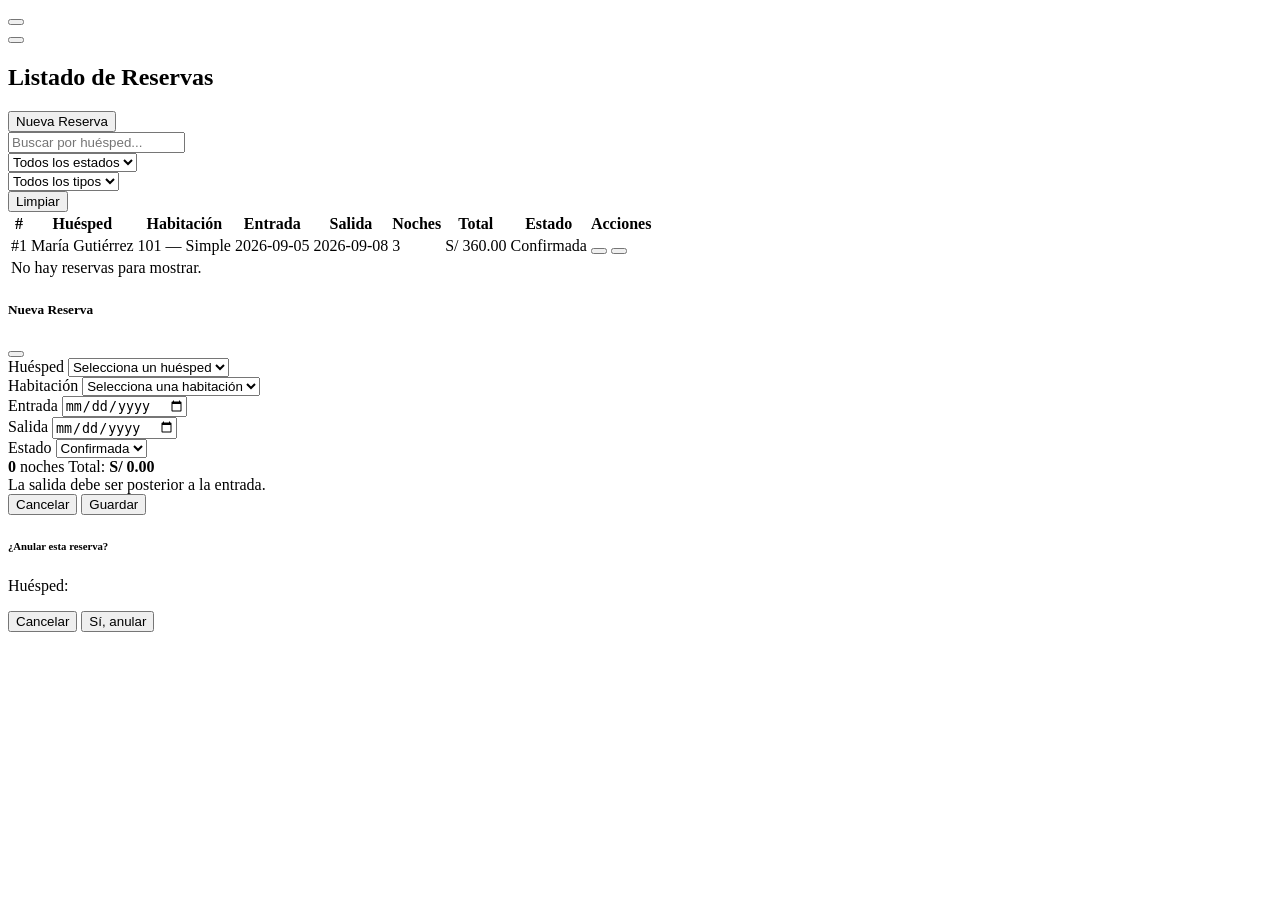
<file: src/main/resources/templates/reservas.html>
<!DOCTYPE html>
<html xmlns:th="http://www.thymeleaf.org" xmlns:layout="http://www.ultraq.net.nz/thymeleaf/layout"
      layout:decorate="~{fragments/template}" lang="es">
<head>
    <meta charset="UTF-8">
    <title>Reservas — Hotel El Descanso Eterno</title>
</head>
<body>
<div layout:fragment="content">
    <div class="container-xl py-4 py-lg-5">

        <div class="alert alert-success alert-dismissible fade show" th:if="${mensajeExito != null}">
            <span th:text="${mensajeExito}"></span>
            <button type="button" class="btn-close" data-bs-dismiss="alert"></button>
        </div>
        <div class="alert alert-danger alert-dismissible fade show" th:if="${mensajeError != null}">
            <span th:text="${mensajeError}"></span>
            <button type="button" class="btn-close" data-bs-dismiss="alert"></button>
        </div>

        <div class="d-flex justify-content-between align-items-center mb-4">
            <h2 class="page-title"><i class="bi bi-calendar-check me-2"></i>Listado de Reservas</h2>
            <button type="button" class="btn btn-primary fw-semibold" onclick="nuevaReserva()">
                <i class="bi bi-plus-lg me-1"></i>Nueva Reserva
            </button>
        </div>

        <div class="row g-2 mb-3">
            <div class="col-lg-4">
                <input type="text" id="fBuscar" class="form-control filter-control" placeholder="Buscar por huésped...">
            </div>
            <div class="col-lg-3 col-6">
                <select id="fEstado" class="form-select filter-control">
                    <option value="">Todos los estados</option>
                    <option value="confirmada">Confirmada</option>
                    <option value="pendiente">Pendiente</option>
                    <option value="anulada">Anulada</option>
                </select>
            </div>
            <div class="col-lg-3 col-6">
                <select id="fTipo" class="form-select filter-control">
                    <option value="">Todos los tipos</option>
                    <option th:each="t : ${tipos}" th:value="${#strings.toLowerCase(t)}" th:text="${t}"></option>
                </select>
            </div>
            <div class="col-lg-2">
                <button type="button" id="fLimpiar" class="btn btn-light filter-control w-100 border">
                    <i class="bi bi-x-lg me-1"></i>Limpiar
                </button>
            </div>
        </div>

        <div class="data-card">
            <div class="table-responsive">
                <table class="table data-table align-middle mb-0">
                    <thead>
                    <tr>
                        <th>#</th>
                        <th>Huésped</th>
                        <th>Habitación</th>
                        <th>Entrada</th>
                        <th>Salida</th>
                        <th>Noches</th>
                        <th>Total</th>
                        <th>Estado</th>
                        <th class="text-center">Acciones</th>
                    </tr>
                    </thead>
                    <tbody id="tbodyReservas">
                    <tr th:each="r : ${reservas}" class="fila-reserva"
                        th:attr="data-huesped=${#strings.toLowerCase(r.huesped.nombreCompleto)},
                                 data-estado=${#strings.toLowerCase(r.estado)},
                                 data-tipo=${#strings.toLowerCase(r.habitacion.tipo)}">
                        <td class="text-muted fw-semibold" th:text="'#' + ${r.id}">#1</td>
                        <td class="fw-semibold" th:text="${r.huesped.nombreCompleto}">María Gutiérrez</td>
                        <td th:text="${r.habitacion.numero + ' — ' + r.habitacion.tipo}">101 — Simple</td>
                        <td th:text="${r.fechaEntrada}">2026-09-05</td>
                        <td th:text="${r.fechaSalida}">2026-09-08</td>
                        <td th:text="${r.noches}">3</td>
                        <td class="fw-bold"
                            th:text="'S/ ' + ${#numbers.formatDecimal(r.total, 1, 'COMMA', 2, 'POINT')}">S/ 360.00</td>
                        <td>
                            <span class="pill-estado"
                                  th:classappend="${r.estado == 'Confirmada'} ? 'pill-ok' : (${r.estado == 'Pendiente'} ? 'pill-warn' : 'pill-bad')"
                                  th:text="${r.estado}">Confirmada</span>
                        </td>
                        <td class="text-center text-nowrap">
                            <button type="button" class="btn-icon btn-icon-edit" title="Editar"
                                    th:disabled="${r.estado == 'Anulada'}"
                                    th:attr="data-id=${r.id}, data-huesped=${r.huesped.id}, data-habitacion=${r.habitacion.id},
                                             data-entrada=${r.fechaEntrada}, data-salida=${r.fechaSalida}, data-estado=${r.estado}"
                                    onclick="editarReserva(this)">
                                <i class="bi bi-pencil-fill"></i>
                            </button>
                            <button type="button" class="btn-icon btn-icon-del" title="Anular"
                                    th:disabled="${r.estado == 'Anulada'}"
                                    th:attr="data-url=@{/reservas/anular/{id}(id=${r.id})}, data-nombre=${r.huesped.nombreCompleto}"
                                    onclick="confirmarAnular(this)">
                                <i class="bi bi-x-lg"></i>
                            </button>
                        </td>
                    </tr>
                    <tr id="filaSinResultados" th:class="${#lists.isEmpty(reservas)} ? '' : 'd-none'">
                        <td colspan="9" class="text-center text-muted py-4">No hay reservas para mostrar.</td>
                    </tr>
                    </tbody>
                </table>
            </div>
        </div>
    </div>

    <div class="modal fade" id="modalReserva" tabindex="-1">
        <div class="modal-dialog modal-dialog-centered">
            <form class="modal-content needs-validation" novalidate th:action="@{/reservas/guardar}" method="post">
                <div class="modal-header">
                    <h5 class="modal-title" id="tituloModalReserva">Nueva Reserva</h5>
                    <button type="button" class="btn-close" data-bs-dismiss="modal"></button>
                </div>
                <div class="modal-body">
                    <input type="hidden" name="id" id="rId">
                    <div class="mb-3">
                        <label class="form-label fw-semibold">Huésped</label>
                        <select name="huespedId" id="rHuesped" class="form-select" required>
                            <option value="">Selecciona un huésped</option>
                            <option th:each="h : ${huespedes}" th:value="${h.id}"
                                    th:text="${h.nombreCompleto + ' — ' + h.documento}"></option>
                        </select>
                    </div>
                    <div class="mb-3">
                        <label class="form-label fw-semibold">Habitación</label>
                        <select name="habitacionId" id="rHabitacion" class="form-select" required>
                            <option value="">Selecciona una habitación</option>
                            <option th:each="h : ${habitaciones}" th:value="${h.id}" th:attr="data-precio=${h.precio}"
                                    th:text="${h.numero + ' — ' + h.tipo + ' (S/ ' + h.precio + ' / noche)'}"></option>
                        </select>
                    </div>
                    <div class="row g-3 mb-3">
                        <div class="col-6">
                            <label class="form-label fw-semibold">Entrada</label>
                            <input type="date" name="fechaEntrada" id="rEntrada" class="form-control" required>
                        </div>
                        <div class="col-6">
                            <label class="form-label fw-semibold">Salida</label>
                            <input type="date" name="fechaSalida" id="rSalida" class="form-control" required>
                        </div>
                    </div>
                    <div class="mb-3">
                        <label class="form-label fw-semibold">Estado</label>
                        <select name="estado" id="rEstado" class="form-select" required>
                            <option>Confirmada</option>
                            <option>Pendiente</option>
                            <option>Anulada</option>
                        </select>
                    </div>
                    <div class="resumen-reserva">
                        <span><i class="bi bi-moon-stars me-1"></i><b id="rNoches">0</b> noches</span>
                        <span>Total: <b id="rTotal">S/ 0.00</b></span>
                    </div>
                    <div class="text-danger small mt-2 d-none" id="rError">La salida debe ser posterior a la entrada.</div>
                </div>
                <div class="modal-footer">
                    <button type="button" class="btn btn-light border" data-bs-dismiss="modal">Cancelar</button>
                    <button type="submit" class="btn btn-primary">Guardar</button>
                </div>
            </form>
        </div>
    </div>

    <div class="modal fade" id="modalAnular" tabindex="-1">
        <div class="modal-dialog modal-dialog-centered modal-sm">
            <form class="modal-content" id="formAnular" method="post">
                <div class="modal-body text-center p-4">
                    <i class="bi bi-exclamation-triangle-fill text-danger fs-1"></i>
                    <h6 class="mt-2 fw-bold">¿Anular esta reserva?</h6>
                    <p class="small text-muted mb-3">Huésped: <b id="anularNombre"></b></p>
                    <div class="d-flex gap-2 justify-content-center">
                        <button type="button" class="btn btn-light border btn-sm" data-bs-dismiss="modal">Cancelar</button>
                        <button type="submit" class="btn btn-danger btn-sm">Sí, anular</button>
                    </div>
                </div>
            </form>
        </div>
    </div>
</div>

<th:block layout:fragment="scripts">
    <script>
        const fBuscar = document.getElementById('fBuscar');
        const fEstado = document.getElementById('fEstado');
        const fTipo = document.getElementById('fTipo');

        function filtrar() {
            const q = fBuscar.value.trim().toLowerCase();
            let visibles = 0;
            document.querySelectorAll('.fila-reserva').forEach(tr => {
                const ok = tr.dataset.huesped.includes(q)
                    && (!fEstado.value || tr.dataset.estado === fEstado.value)
                    && (!fTipo.value || tr.dataset.tipo === fTipo.value);
                tr.classList.toggle('d-none', !ok);
                if (ok) visibles++;
            });
            document.getElementById('filaSinResultados').classList.toggle('d-none', visibles > 0);
        }
        [fBuscar, fEstado, fTipo].forEach(el => el.addEventListener('input', filtrar));
        document.getElementById('fLimpiar').addEventListener('click', () => {
            fBuscar.value = ''; fEstado.value = ''; fTipo.value = ''; filtrar();
        });

        const modalReserva = new bootstrap.Modal(document.getElementById('modalReserva'));
        const rEntrada = document.getElementById('rEntrada');
        const rSalida = document.getElementById('rSalida');
        const rHab = document.getElementById('rHabitacion');

        function calcular() {
            const e = new Date(rEntrada.value), s = new Date(rSalida.value);
            const precio = parseFloat(rHab.selectedOptions[0]?.dataset.precio || 0);
            let noches = Math.round((s - e) / 86400000);
            const invalido = !(noches > 0);
            document.getElementById('rError').classList.toggle('d-none', !(rEntrada.value && rSalida.value && invalido));
            if (invalido) noches = 0;
            document.getElementById('rNoches').textContent = noches;
            document.getElementById('rTotal').textContent = 'S/ ' + (noches * precio).toFixed(2);
            rSalida.setCustomValidity(rEntrada.value && rSalida.value && invalido ? 'x' : '');
        }
        [rEntrada, rSalida, rHab].forEach(el => el.addEventListener('input', calcular));

        function nuevaReserva() {
            const f = document.querySelector('#modalReserva form');
            f.reset(); f.classList.remove('was-validated');
            document.getElementById('rId').value = '';
            document.getElementById('tituloModalReserva').textContent = 'Nueva Reserva';
            document.getElementById('rEstado').value = 'Confirmada';
            calcular(); modalReserva.show();
        }

        function editarReserva(btn) {
            const d = btn.dataset;
            document.querySelector('#modalReserva form').classList.remove('was-validated');
            document.getElementById('tituloModalReserva').textContent = 'Editar Reserva #' + d.id;
            document.getElementById('rId').value = d.id;
            document.getElementById('rHuesped').value = d.huesped;
            rHab.value = d.habitacion;
            rEntrada.value = d.entrada;
            rSalida.value = d.salida;
            document.getElementById('rEstado').value = d.estado;
            calcular(); modalReserva.show();
        }

        function confirmarAnular(btn) {
            document.getElementById('formAnular').action = btn.dataset.url;
            document.getElementById('anularNombre').textContent = btn.dataset.nombre;
            new bootstrap.Modal(document.getElementById('modalAnular')).show();
        }
    </script>
</th:block>
</body>
</html>
</file>
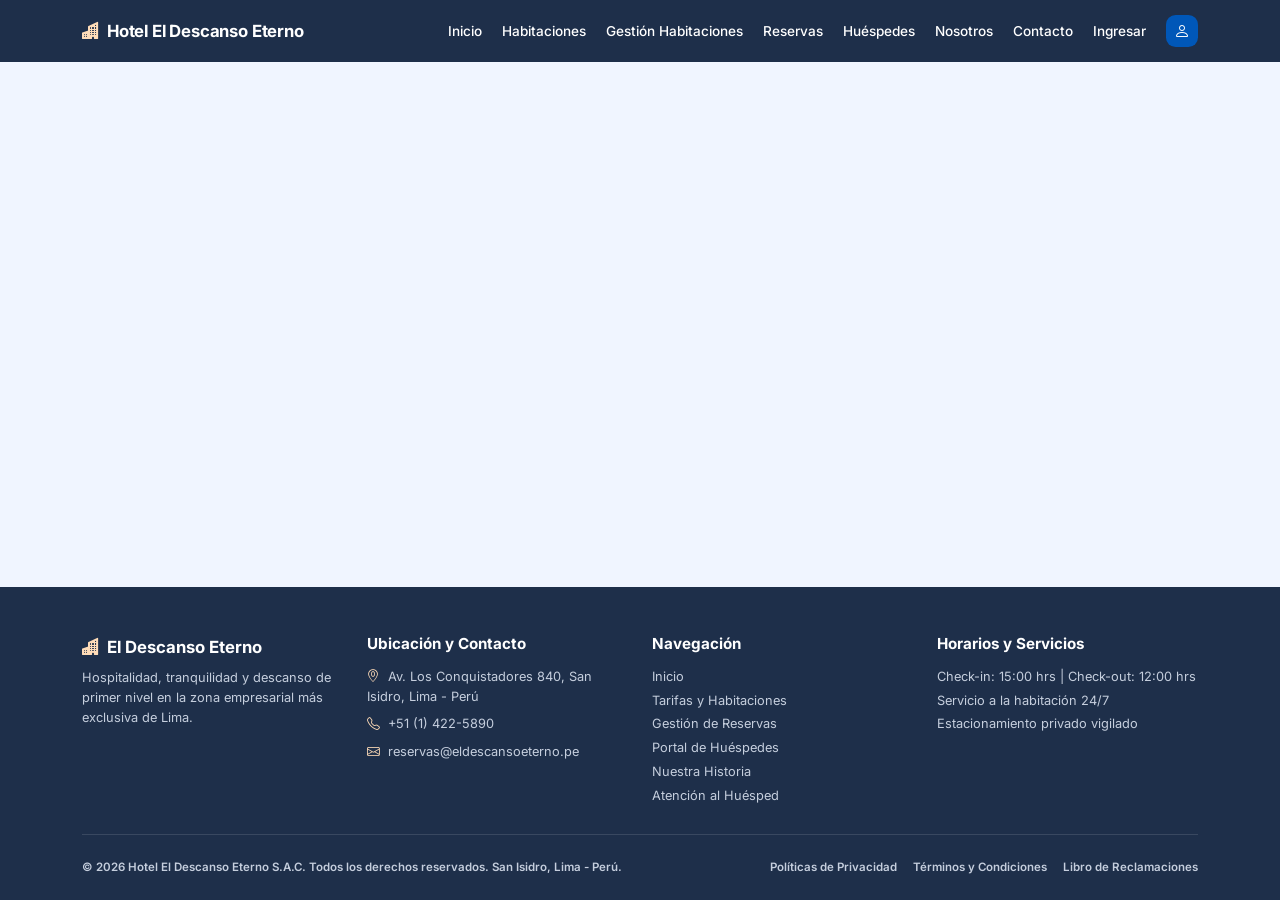
<file: src/main/resources/templates/fragments/template.html>
<!DOCTYPE html>
<html xmlns:th="http://www.thymeleaf.org" xmlns:layout="http://www.ultraq.net.nz/thymeleaf/layout" lang="es">

<head>
    <meta charset="UTF-8">
    <meta name="viewport" content="width=device-width, initial-scale=1">
    <title>Hotel El Descanso Eterno</title>
    <link rel="preconnect" href="https://fonts.googleapis.com">
    <link rel="preconnect" href="https://fonts.gstatic.com" crossorigin>
    <link href="https://fonts.googleapis.com/css2?family=Inter:wght@400;500;600;700;800&display=swap" rel="stylesheet">
    <link href="https://cdn.jsdelivr.net/npm/bootstrap@5.3.0/dist/css/bootstrap.min.css" rel="stylesheet">
    <link href="https://cdn.jsdelivr.net/npm/bootstrap-icons@1.11.0/font/bootstrap-icons.min.css" rel="stylesheet">
    <link th:href="@{/css/styles.css}" href="../../static/css/styles.css" rel="stylesheet">
</head>

<body class="d-flex flex-column min-vh-100">

<nav class="navbar navbar-expand-lg navbar-dark site-navbar sticky-top">
    <div class="container-xl">
        <a class="navbar-brand brand fw-bold" th:href="@{/}">
            <i class="bi bi-buildings-fill me-2 text-brand-peach"></i>Hotel El Descanso Eterno
        </a>
        <button class="navbar-toggler border-0" type="button" data-bs-toggle="collapse" data-bs-target="#navMenu"
                aria-label="Abrir menú">
            <span class="navbar-toggler-icon"></span>
        </button>
        <div class="collapse navbar-collapse" id="navMenu">
            <ul class="navbar-nav ms-auto align-items-lg-center gap-lg-1">
                <li class="nav-item">
                    <a th:href="@{/}" th:classappend="${activePage == 'home'} ? ' active'" class="nav-link">Inicio</a>
                </li>
                <li class="nav-item">
                    <a th:href="@{/habitaciones}" th:classappend="${activePage == 'habitaciones'} ? ' active'"
                       class="nav-link">Habitaciones</a>
                </li>
                <li class="nav-item">
                    <a th:href="@{/admin/habitaciones}" th:classappend="${activePage == 'admin-habitaciones'} ? ' active'"
                       class="nav-link">Gestión Habitaciones</a>
                </li>
                <li class="nav-item">
                    <a th:href="@{/reservas}" th:classappend="${activePage == 'reservas'} ? ' active'"
                       class="nav-link">Reservas</a>
                </li>
                <li class="nav-item">
                    <a th:href="@{/huespedes}" th:classappend="${activePage == 'huespedes'} ? ' active'"
                       class="nav-link">Huéspedes</a>
                </li>
                <li class="nav-item">
                    <a th:href="@{/nosotros}" th:classappend="${activePage == 'nosotros'} ? ' active'"
                       class="nav-link">Nosotros</a>
                </li>
                <li class="nav-item">
                    <a th:href="@{/contacto}" th:classappend="${activePage == 'contacto'} ? ' active'"
                       class="nav-link">Contacto</a>
                </li>
                <li class="nav-item">
                    <a th:href="@{/login}" th:classappend="${activePage == 'login'} ? ' active'"
                       class="nav-link nav-link-ingresar">Ingresar</a>
                </li>
                <li class="nav-item ms-lg-2 mt-2 mt-lg-0">
                    <a th:href="@{/login}" class="nav-avatar" title="Mi cuenta" aria-label="Mi cuenta">
                        <i class="bi bi-person"></i>
                    </a>
                </li>
            </ul>
        </div>
    </div>
</nav>

<main class="flex-grow-1">
    <div layout:fragment="content"></div>
</main>

<footer class="site-footer text-white pt-5 pb-4">
    <div class="container-xl">
        <div class="row g-4">
            <div class="col-lg-3 col-md-6">
                <p class="footer-brand mb-2"><i class="bi bi-buildings-fill me-2 text-brand-peach"></i>El Descanso Eterno</p>
                <p class="footer-text mb-0">
                    Hospitalidad, tranquilidad y descanso de primer nivel en la zona empresarial más exclusiva de Lima.
                </p>
            </div>
            <div class="col-lg-3 col-md-6">
                <h6 class="footer-title">Ubicación y Contacto</h6>
                <ul class="list-unstyled footer-text mb-0">
                    <li class="mb-2"><i class="bi bi-geo-alt me-2 text-brand-peach"></i>Av. Los Conquistadores 840, San Isidro, Lima - Perú</li>
                    <li class="mb-2"><i class="bi bi-telephone me-2 text-brand-peach"></i>+51 (1) 422-5890</li>
                    <li><i class="bi bi-envelope me-2 text-brand-peach"></i>reservas@eldescansoeterno.pe</li>
                </ul>
            </div>
            <div class="col-lg-3 col-md-6">
                <h6 class="footer-title">Navegación</h6>
                <ul class="list-unstyled footer-text mb-0 footer-links">
                    <li><a th:href="@{/}">Inicio</a></li>
                    <li><a th:href="@{/habitaciones}">Tarifas y Habitaciones</a></li>
                    <li><a th:href="@{/reservas}">Gestión de Reservas</a></li>
                    <li><a th:href="@{/huespedes}">Portal de Huéspedes</a></li>
                    <li><a th:href="@{/nosotros}">Nuestra Historia</a></li>
                    <li><a th:href="@{/contacto}">Atención al Huésped</a></li>
                </ul>
            </div>
            <div class="col-lg-3 col-md-6">
                <h6 class="footer-title">Horarios y Servicios</h6>
                <ul class="list-unstyled footer-text mb-0">
                    <li class="mb-1">Check-in: 15:00 hrs | Check-out: 12:00 hrs</li>
                    <li class="mb-1">Servicio a la habitación 24/7</li>
                    <li>Estacionamiento privado vigilado</li>
                </ul>
            </div>
        </div>

        <hr class="footer-divider my-4">

        <div class="row align-items-center g-3">
            <div class="col-lg-7">
                <p class="footer-legal mb-0 text-center text-lg-start">
                    &copy; <span th:text="${#dates.year(#dates.createNow())}">2026</span> Hotel El Descanso Eterno S.A.C.
                    Todos los derechos reservados. San Isidro, Lima - Perú.
                </p>
            </div>
            <div class="col-lg-5">
                <div class="d-flex flex-wrap justify-content-center justify-content-lg-end gap-3 footer-legal footer-links">
                    <a href="#">Políticas de Privacidad</a>
                    <a href="#">Términos y Condiciones</a>
                    <a href="#">Libro de Reclamaciones</a>
                </div>
            </div>
        </div>
    </div>
</footer>

<script src="https://cdn.jsdelivr.net/npm/bootstrap@5.3.0/dist/js/bootstrap.bundle.min.js"></script>
<script>
    document.addEventListener('DOMContentLoaded', () => {
        document.querySelectorAll('.needs-validation').forEach(form => {
            form.addEventListener('submit', e => {
                if (!form.checkValidity()) {
                    e.preventDefault();
                    e.stopPropagation();
                }
                form.classList.add('was-validated');
            });
        });
    });
</script>
<th:block layout:fragment="scripts"></th:block>
</body>

</html>
</file>
<file: src/main/resources/static/css/styles.css>
footer .fs-5 a {
    transition: color 0.2s ease, transform 0.2s ease;
    display: inline-block;
}

footer .fs-5 a:hover {
    color: #fff !important;
    transform: translateY(-2px);
}

.carousel-img {
    width: 100%;
    height: 500px;
    object-fit: cover;
}

@media (max-width: 992px) {
    .carousel-img {
        height: 360px;
    }
}

@media (max-width: 576px) {
    .carousel-img {
        height: 220px;
    }
}

.servicio-card {
    transition: transform 0.2s ease, box-shadow 0.2s ease;
}

.servicio-card:hover {
    transform: translateY(-6px);
    box-shadow: 0 0.75rem 1.5rem rgba(0, 0, 0, .12) !important;
}

:root {
    --navy: #1e2f4a;
    --navy-dark: #172338;
    --brand: #0057b8;
    --brand-dark: #004a9c;
    --brand-soft: #e6efff;
    --peach: #b45309;
    --peach-btn: #ffdcb8;
    --peach-soft: #fff0e0;
    --page-bg: #f0f5ff;
    --card-border: #e3eaf6;
    --bs-primary: #0057b8;
    --bs-primary-rgb: 0, 87, 184;
    --bs-secondary: #1e2f4a;
    --bs-secondary-rgb: 30, 47, 74;
    --bs-body-font-family: 'Inter', system-ui, -apple-system, 'Segoe UI', Roboto, sans-serif;
}

body { font-family: var(--bs-body-font-family); background: var(--page-bg); color: #1b2638; }

.text-brand { color: var(--brand) !important; }
.text-peach { color: var(--peach) !important; }
.text-brand-peach { color: var(--peach-btn) !important; }
.text-navy { color: var(--navy) !important; }
.bg-brand-soft { background: var(--brand-soft); }
.bg-peach-soft { background: var(--peach-soft); }
.bg-danger-soft { background: #fde8e8; }
.bg-neutral-soft { background: #eef1f6; }

.btn-primary, .btn-brand {
    --bs-btn-bg: var(--brand); --bs-btn-border-color: var(--brand);
    --bs-btn-hover-bg: var(--brand-dark); --bs-btn-hover-border-color: var(--brand-dark);
    --bs-btn-active-bg: var(--brand-dark); --bs-btn-active-border-color: var(--brand-dark);
    --bs-btn-color: #fff; --bs-btn-hover-color: #fff; --bs-btn-active-color: #fff;
    background: var(--brand); border-color: var(--brand); color: #fff; border-radius: .45rem;
}
.btn-brand:hover { background: var(--brand-dark); border-color: var(--brand-dark); color: #fff; }
.btn-peach { background: var(--peach-btn); color: #5a2d05; border: 1px solid var(--peach-btn); border-radius: .45rem; }
.btn-peach:hover { background: #ffd0a0; color: #5a2d05; }
.btn-ghost { background: rgba(255,255,255,.08); color: #fff; border: 1px solid rgba(255,255,255,.18); border-radius: .45rem; }
.btn-ghost:hover { background: rgba(255,255,255,.16); color: #fff; }
.btn-soft { background: var(--brand-soft); color: var(--brand); border: 0; font-weight: 600; }
.btn-soft:hover { background: #d4e4ff; color: var(--brand); }
.btn-white-brand { background: #fff; color: var(--brand); font-weight: 600; border: 0; box-shadow: 0 1px 3px rgba(0,0,0,.08); }
.btn-white-brand:hover { background: var(--brand-soft); color: var(--brand); }
.btn-disabled-look { background: #dfe7f5; color: #5d6b82; border: 0; }
.btn-disabled-look:hover { background: #d3ddf0; color: #44526b; }

.site-navbar { background: var(--navy); padding: .85rem 0; box-shadow: 0 1px 0 rgba(255,255,255,.05); }
.site-navbar .brand { font-size: 1.05rem; letter-spacing: -.01em; }
.site-navbar .nav-link { color: #fff; font-weight: 500; font-size: .85rem; padding: .4rem .6rem; }
.site-navbar .nav-link:hover { color: var(--peach-btn); }
.site-navbar .nav-link.active { color: var(--peach-btn); font-weight: 700; }
.nav-avatar {
    width: 32px; height: 32px; border-radius: .6rem; background: var(--brand); color: #fff;
    display: inline-flex; align-items: center; justify-content: center; text-decoration: none;
}
.nav-avatar:hover { background: var(--brand-dark); color: #fff; }

.site-footer { background: var(--navy); margin-top: 0; }
.footer-brand { font-weight: 700; font-size: 1.05rem; }
.footer-title { font-weight: 700; font-size: .95rem; margin-bottom: .85rem; }
.footer-text { color: #c5cedd; font-size: .8rem; line-height: 1.55; }
.footer-links li { margin-bottom: .25rem; }
.footer-links a { color: #c5cedd; text-decoration: none; }
.footer-links a:hover { color: #fff; }
.footer-divider { border-color: rgba(255,255,255,.12); opacity: 1; }
.footer-legal { color: #c5cedd; font-size: .72rem; font-weight: 600; }

.bg-secondary { background: linear-gradient(135deg, var(--navy-dark), var(--navy)) !important; }
.text-warning { color: var(--peach) !important; }
.bg-secondary .text-warning { color: var(--peach-btn) !important; }
.border-success { border-color: var(--brand) !important; }
.card { border-radius: .75rem; }

.hero-home {
    background:
        radial-gradient(900px 400px at 0% 30%, rgba(30,47,74,.0), rgba(30,47,74,0)),
        linear-gradient(120deg, #162338 0%, #1e2f4a 55%, #24385a 100%);
    color: #fff; padding: 4rem 0 6.5rem;
}
.hero-pill {
    display: inline-block; background: rgba(255,255,255,.12); color: var(--peach-btn);
    font-size: .68rem; font-weight: 700; letter-spacing: .04em; text-transform: uppercase;
    padding: .3rem .7rem; border-radius: 999px;
}
.hero-title { font-size: clamp(2rem, 4vw, 2.9rem); font-weight: 800; line-height: 1.12; letter-spacing: -.02em; }
.hero-lead { color: #d6deec; max-width: 38rem; margin-top: 1rem; }
.hero-card {
    position: relative; border-radius: 1rem; overflow: hidden; box-shadow: 0 18px 40px rgba(0,0,0,.35);
    border: 1px solid rgba(255,255,255,.12);
}
.hero-card img { width: 100%; height: 300px; object-fit: cover; display: block; }
.hero-card-caption {
    position: absolute; inset: auto 0 0 0; padding: 2.5rem 1.1rem .9rem;
    background: linear-gradient(to top, rgba(10,18,32,.92), rgba(10,18,32,0));
}

.search-wrap { margin-top: -3.2rem; position: relative; z-index: 5; }
.search-box { background: #fff; border-radius: .9rem; padding: 1.1rem 1.25rem 1.25rem; box-shadow: 0 12px 30px rgba(20,40,80,.15); margin: 0; }
.search-label { font-size: .72rem; font-weight: 600; color: #4b5870; margin-bottom: .3rem; display: block; }
.search-field { display: flex; align-items: center; gap: .5rem; background: var(--page-bg); border-radius: .5rem; padding: .35rem .65rem; }
.search-field i { color: var(--brand); }
.search-field input, .search-field select {
    border: 0; background: transparent; width: 100%; font-size: .85rem; outline: none; color: #1b2638; padding: .2rem 0;
}

.section-block { padding-top: 2.5rem; padding-bottom: 2.5rem; }
.band-soft { background: #e9f0ff; }
.band-soft .section-block { padding-top: 2.25rem; padding-bottom: 2.25rem; }
.section-title { font-size: 1.35rem; font-weight: 700; margin-bottom: 1.25rem; letter-spacing: -.01em; }

.servicio-card {
    background: #fff; border: 1px solid var(--card-border); border-radius: .75rem; padding: 1.25rem .9rem;
    transition: transform .2s ease, box-shadow .2s ease;
}
.servicio-card:hover { transform: translateY(-6px); box-shadow: 0 .75rem 1.5rem rgba(0,0,0,.12) !important; }
.servicio-icon { width: 46px; height: 46px; border-radius: .7rem; display: inline-flex; align-items: center; justify-content: center; font-size: 1.35rem; margin-bottom: .6rem; }
.servicio-card h6 { font-weight: 700; margin-bottom: .25rem; }
.servicio-card p { font-size: .72rem; color: #6a7587; margin: 0; }

.pill-info { background: var(--brand-soft); color: #1d3f78; font-size: .75rem; font-weight: 600; padding: .35rem .8rem; border-radius: 999px; }
.pill-info i { font-size: .5rem; color: var(--brand); vertical-align: middle; }
.room-card { background: #fff; border: 1px solid var(--card-border); border-radius: .75rem; padding: 1rem; display: flex; flex-direction: column; }
.room-title { font-size: .88rem; }
.room-badge { font-size: .6rem; font-weight: 700; padding: .2rem .55rem; border-radius: .35rem; white-space: nowrap; }
.room-badge.is-ok { background: #dfe8ff; color: #1d3f78; }
.room-badge.is-busy { background: #ffe4c4; color: #8a4b08; }
.room-photo { position: relative; border-radius: .5rem; overflow: hidden; height: 120px; margin-bottom: .8rem; background: #dfe7f5; }
.room-photo img { width: 100%; height: 100%; object-fit: cover; }
.room-photo-ph { height: 100%; display: flex; align-items: center; justify-content: center; font-size: 2.6rem; color: var(--brand);
    background: linear-gradient(135deg, #e3ecff, #cfdcf5); }
.room-photo-tag {
    position: absolute; left: 50%; top: 50%; transform: translate(-50%, -50%); background: rgba(255,255,255,.9);
    color: #1b2638; font-size: .68rem; font-weight: 700; padding: .25rem .7rem; border-radius: 999px; white-space: nowrap;
}
.room-desc { font-size: .78rem; color: #5b6679; flex-grow: 1; }
.room-price { font-weight: 800; font-size: 1.15rem; color: var(--peach); margin-bottom: .7rem; }
.room-price small { font-weight: 500; font-size: .72rem; color: #7b8698; }

.why-box { background: #fff; border: 1px solid var(--card-border); border-radius: 1rem; padding: 2rem; }
.why-tag { color: var(--brand); font-size: .72rem; font-weight: 700; text-transform: uppercase; }
.why-title { font-size: 1.6rem; font-weight: 800; letter-spacing: -.02em; margin: .8rem 0; }
.why-item { display: flex; gap: .6rem; align-items: flex-start; }
.why-item > i { font-size: 1.1rem; }
.why-item strong { display: block; font-size: .85rem; }
.why-item small { color: #6a7587; font-size: .72rem; }
.why-map { position: relative; border: 1px solid var(--card-border); border-radius: .75rem; overflow: hidden; height: 250px; background: #f7f9fd; }
.why-map iframe { width: 100%; height: 100%; border: 0; }
.why-map-tag { position: absolute; left: .7rem; bottom: .7rem; background: #fff; border-radius: .4rem; padding: .25rem .6rem; font-size: .68rem; font-weight: 600; box-shadow: 0 2px 6px rgba(0,0,0,.12); }
.why-transfer { display: flex; justify-content: space-between; align-items: center; gap: .75rem; background: var(--brand-soft); border-radius: .6rem; padding: .75rem 1rem; margin-top: .9rem; font-size: .78rem; }

.testi-card { background: #fff; border: 1px solid var(--card-border); border-radius: .75rem; padding: 1.15rem; display: flex; flex-direction: column; }
.testi-tag { color: #4b5870; font-weight: 600; font-size: .68rem; }
.stars { color: #e5a100; font-size: .8rem; margin: .3rem 0 .6rem; }
.stars i { margin-right: 1px; }
.testi-card p { font-style: italic; color: #4b5870; font-size: .82rem; flex-grow: 1; }
.testi-foot { color: var(--brand); font-size: .7rem; border-top: 1px solid var(--card-border); padding-top: .6rem; }

.cta-box { background: linear-gradient(120deg, #0057b8, #0a6ad8); color: #fff; border-radius: 1rem; padding: 2rem; }
.cta-tag { background: rgba(255,255,255,.15); font-size: .65rem; font-weight: 700; text-transform: uppercase; padding: .25rem .65rem; border-radius: 999px; }
.cta-title { font-size: 1.6rem; font-weight: 800; margin: .8rem 0 .5rem; letter-spacing: -.01em; }
.cta-text { color: #dbe8ff; font-size: .82rem; }

.login-hero {
    background: linear-gradient(rgba(23,35,56,.88), rgba(30,47,74,.9)), url('../img/isidro2.jpg') center/cover no-repeat;
    color: #fff; padding: 2.5rem 0 8rem;
}
.login-body { margin-top: -5.2rem; padding-bottom: 3rem; position: relative; }
.side-card { background: #fff; border-radius: .9rem; padding: 1.5rem; box-shadow: 0 4px 14px rgba(20,40,80,.06); }
.side-title { font-weight: 700; font-size: 1.1rem; margin-bottom: .8rem; }
.express-link { display: flex; align-items: center; gap: .8rem; background: var(--page-bg); border-radius: .6rem; padding: .85rem 1rem; text-decoration: none; color: inherit; }
.express-link strong { font-size: .9rem; }
.express-link small { font-size: .75rem; }
.express-arrow { margin-left: auto; background: #fff; color: var(--brand); border-radius: 50%; width: 32px; height: 32px; display: inline-flex; align-items: center; justify-content: center; }
.ssl-strip { display: flex; justify-content: space-between; background: #dfe9ff; border-radius: .5rem; padding: .7rem 1rem; font-size: .75rem; font-weight: 700; color: var(--navy); }

.login-card { background: #fff; border-radius: .9rem; box-shadow: 0 14px 35px rgba(20,40,80,.14); overflow: hidden; }
.login-tabs { background: #e6efff; border: 0; padding: 0; }
.login-tabs .nav-link { border: 0; border-radius: 0; color: #5d6b82; font-weight: 600; padding: 1rem; }
.login-tabs .nav-link.active { background: #fff; color: var(--brand); }
.login-form-wrap { padding: 2rem 2.25rem 2.25rem; }
.login-heading { font-size: 1.35rem; font-weight: 700; }
.input-icon { position: relative; }
.input-icon > i { position: absolute; left: 1rem; top: 1.05rem; color: #5d6b82; z-index: 2; }
.input-icon .form-control { background: #eff4ff; border: 0; padding: .95rem 3rem .95rem 2.8rem; border-radius: .45rem; }
.input-icon .form-control:focus { box-shadow: 0 0 0 2px rgba(0,87,184,.35); background: #fff; }
.input-icon .invalid-feedback { position: absolute; margin: 0; }
.toggle-pass { position: absolute; right: .9rem; top: .55rem; border: 0; background: transparent; color: #5d6b82; font-size: 1.1rem; z-index: 2; }
.divider-text { display: flex; align-items: center; gap: 1rem; margin: 1.75rem 0 1.25rem; color: #5d6b82; font-size: .72rem; font-weight: 700; letter-spacing: .04em; }
.divider-text::before, .divider-text::after { content: ''; flex: 1; height: 1px; background: var(--card-border); }
.track-box { display: flex; align-items: center; gap: 1rem; background: #eff4ff; border-radius: .7rem; padding: 1rem 1.15rem; flex-wrap: wrap; }
.track-box strong { font-size: 1rem; }
.track-box small { font-size: .78rem; }
.track-icon { width: 46px; height: 46px; border-radius: .7rem; background: var(--peach-btn); color: var(--peach); display: inline-flex; align-items: center; justify-content: center; font-size: 1.4rem; }

@media (max-width: 767px) {
    .hero-home { padding: 2.5rem 0 5.5rem; }
    .login-form-wrap { padding: 1.5rem 1.25rem; }
    .why-box { padding: 1.25rem; }
}

.page-title {
    font-size: 1.45rem; font-weight: 800; color: #111c2e; margin: 0;
    padding-left: .75rem; border-left: 4px solid var(--brand);
}
.page-title i { color: var(--navy); font-size: 1.1rem; }

.filter-control { border-radius: .5rem; border: 1px solid #d5deed; font-size: .88rem; padding: .55rem .8rem; background-color: #fff; }
.filter-control:focus { border-color: var(--brand); box-shadow: 0 0 0 .2rem rgba(0,87,184,.15); }

.data-card { background: #fff; border-radius: .65rem; overflow: hidden; box-shadow: 0 2px 10px rgba(20,40,80,.08); border: 1px solid var(--card-border); }
.data-table thead th {
    background: var(--navy); color: #fff; font-size: .78rem; font-weight: 700;
    padding: .9rem .9rem; border: 0; white-space: nowrap;
}
.data-table tbody td { padding: .8rem .9rem; font-size: .85rem; border-color: #edf1f8; }
.data-table tbody tr:hover { background: #f6f9ff; }

.pill-estado { display: inline-block; font-size: .68rem; font-weight: 700; padding: .2rem .65rem; border-radius: 999px; }
.pill-ok      { background: #d6f5e3; color: #166534; }
.pill-warn    { background: #fdeeb5; color: #8a5a00; }
.pill-bad     { background: #fcd9d9; color: #b42318; }
.pill-neutral { background: #e6eaf1; color: #475569; }

.btn-icon {
    width: 30px; height: 30px; border-radius: .4rem; background: #fff; display: inline-flex;
    align-items: center; justify-content: center; font-size: .78rem; cursor: pointer;
    transition: background .15s ease, transform .15s ease;
}
.btn-icon-edit { border: 1px solid #9fc0f5; color: var(--brand); }
.btn-icon-edit:hover:not(:disabled) { background: var(--brand-soft); transform: translateY(-1px); }
.btn-icon-del { border: 1px solid #f3a6a6; color: #d92d20; margin-left: .25rem; }
.btn-icon-del:hover:not(:disabled) { background: #fde8e8; transform: translateY(-1px); }
.btn-icon:disabled { opacity: .35; cursor: not-allowed; }

.guest-card {
    background: #fff; border: 1px solid var(--card-border); border-radius: .75rem; padding: 1rem 1.1rem .8rem;
    box-shadow: 0 2px 8px rgba(20,40,80,.06); height: 100%; transition: transform .2s ease, box-shadow .2s ease;
}
.guest-card:hover { transform: translateY(-3px); box-shadow: 0 10px 22px rgba(20,40,80,.12); }
.guest-avatar {
    width: 46px; height: 46px; flex: 0 0 46px; border-radius: 50%; background: var(--brand); color: #fff;
    display: flex; align-items: center; justify-content: center; font-weight: 700; font-size: .85rem; margin-top: .2rem;
}
.guest-name { font-weight: 700; font-size: .95rem; color: #111c2e; margin-bottom: .15rem; }
.guest-info { font-size: .78rem; color: #4b5870; display: flex; align-items: center; gap: .45rem; line-height: 1.5; }
.guest-info i { font-size: .72rem; color: #64748b; }
.guest-foot { display: flex; justify-content: space-between; align-items: center; border-top: 1px solid #edf1f8; margin-top: .75rem; padding-top: .6rem; }
.min-w-0 { min-width: 0; }

.resumen-reserva {
    display: flex; justify-content: space-between; background: var(--brand-soft); color: #1d3f78;
    border-radius: .5rem; padding: .65rem .9rem; font-size: .85rem;
}
</file>
